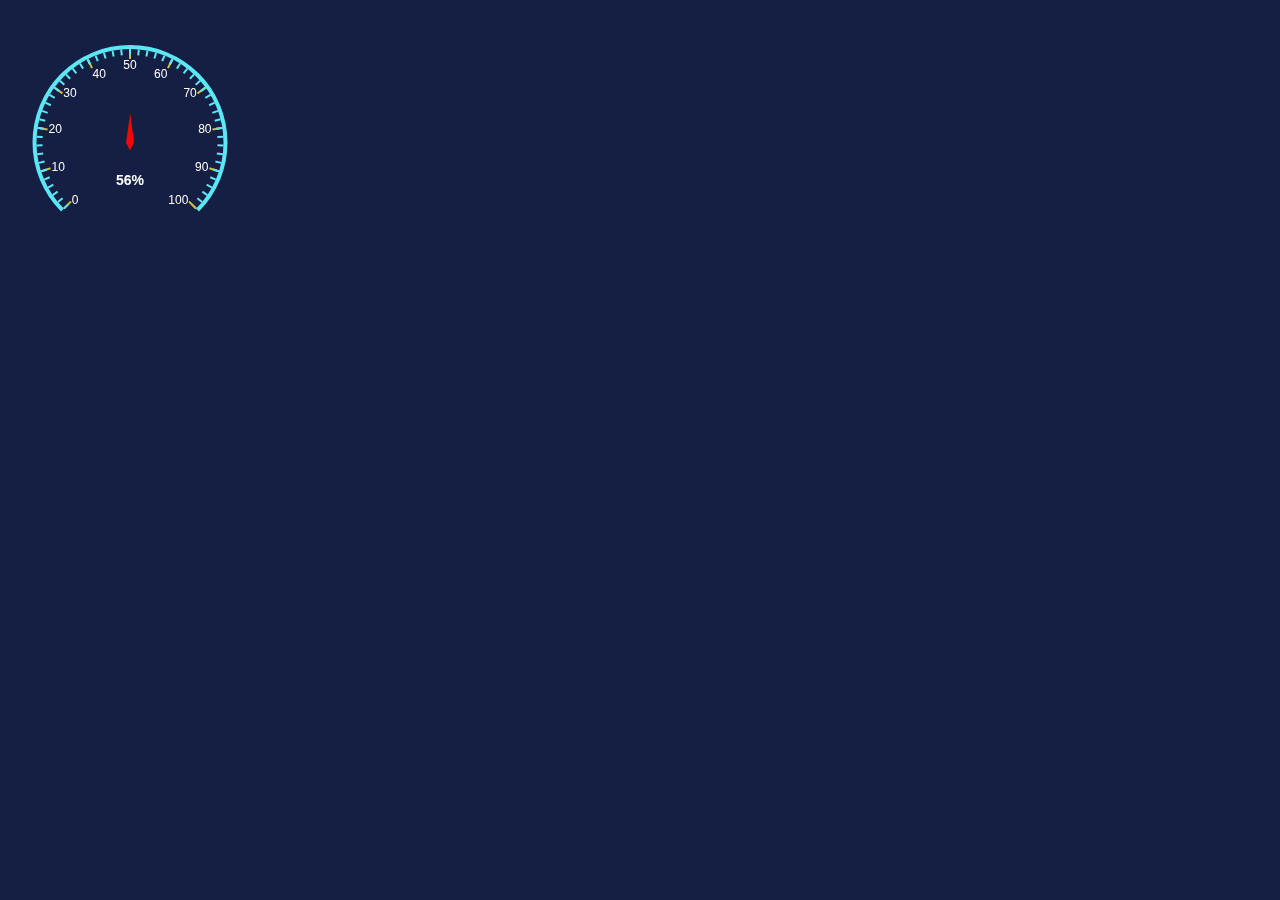
<file: chart.html>
<!DOCTYPE html>
<html lang="en" dir="ltr">
  <head>
    <meta charset="UTF-8" />
    <title></title>
    <meta
      name="viewport"
      content="viewport-fit=cover, width=device-width, initial-scale=1.0, minimum-scale=1.0, maximum-scale=1.0, user-scalable=no"
    />
    <meta name="format-detection" content="telephone=no" />
    <meta name="msapplication-tap-highlight" content="no" />
    <meta name="theme-color" content="#4e8ef7" />
    <script type="text/javascript" src="js/jquery-3.1.1.min.js"></script>
    <script type="text/javascript" src="js/vue.js"></script>
    <script type="text/javascript" src="js/vant.min.js"></script>
    <script type="text/javascript" src="js/components.js"></script>
    <script type="text/javascript" src="js/echarts.js"></script>
    <link rel="stylesheet" href="css/vant.css" />
    <link rel="stylesheet" href="css/main.css" />
    <link rel="stylesheet" href="css/app.css" />
    <link rel="stylesheet" href="css/iconfont.css" />
    <link rel="stylesheet" href="css/components.css" />
  </head>

  <body style="background-color: #151f44">
    <div style="width: 260px; height: 285px" id="jdqk_chart"></div>
  </body>
</html>
<script>
  $(function () {
    var chartDom = document.getElementById("jdqk_chart");
    var myChart = echarts.init(chartDom);
    var option;
    var sdad = "";

    option = {
      tooltip: {
        formatter: "{a} <br/>{b} : {c}%",
      },
      series: [
        {
          name: "Pressure",
          type: "gauge",
          detail: {
            formatter: "{value}%",
            textStyle: {
              fontSize: 14,
              color: "#fff",
            },
          },
          axisLine: {
            lineStyle: {
              color: [[1, "#5be7f4"]],
              width: 4,
            },
          },
          axisTick: {
            distance: 0,
            lineStyle: {
              color: "#5be7f4",
              width: 2,
            },
          },
          splitLine: {
            show: true,
            length: 10,
            distance: 0,
            lineStyle: {
              color: "#d9bc34",
              width: 2,
            },
          },
          axisLabel: {
            distance: 5,
            color: "#fff",
          },
          pointer: {
            length: "30%",
            width: 4,
            itemStyle: {
              color: "#f10706",
            },
          },
          data: [
            {
              value: 56,
            },
          ],
        },
      ],
    };

    option && myChart.setOption(option);
  });
</script>

<style scoped></style>
</file>
<file: css/vant.css>
html{-webkit-tap-highlight-color:transparent}body{margin:0;font-family:-apple-system,BlinkMacSystemFont,'Helvetica Neue',Helvetica,Segoe UI,Arial,Roboto,'PingFang SC',miui,'Hiragino Sans GB','Microsoft Yahei',sans-serif}a{text-decoration:none}button,input,textarea{color:inherit;font:inherit}[class*=van-]:focus,a:focus,button:focus,input:focus,textarea:focus{outline:0}ol,ul{margin:0;padding:0;list-style:none}.van-ellipsis{overflow:hidden;white-space:nowrap;text-overflow:ellipsis}.van-multi-ellipsis--l2{display:-webkit-box;overflow:hidden;text-overflow:ellipsis;-webkit-line-clamp:2;-webkit-box-orient:vertical}.van-multi-ellipsis--l3{display:-webkit-box;overflow:hidden;text-overflow:ellipsis;-webkit-line-clamp:3;-webkit-box-orient:vertical}.van-clearfix::after{display:table;clear:both;content:''}[class*=van-hairline]::after{position:absolute;box-sizing:border-box;content:' ';pointer-events:none;top:-50%;right:-50%;bottom:-50%;left:-50%;border:0 solid #ebedf0;-webkit-transform:scale(.5);transform:scale(.5)}.van-hairline,.van-hairline--bottom,.van-hairline--left,.van-hairline--right,.van-hairline--surround,.van-hairline--top,.van-hairline--top-bottom{position:relative}.van-hairline--top::after{border-top-width:1px}.van-hairline--left::after{border-left-width:1px}.van-hairline--right::after{border-right-width:1px}.van-hairline--bottom::after{border-bottom-width:1px}.van-hairline--top-bottom::after,.van-hairline-unset--top-bottom::after{border-width:1px 0}.van-hairline--surround::after{border-width:1px}@-webkit-keyframes van-slide-up-enter{from{-webkit-transform:translate3d(0,100%,0);transform:translate3d(0,100%,0)}}@keyframes van-slide-up-enter{from{-webkit-transform:translate3d(0,100%,0);transform:translate3d(0,100%,0)}}@-webkit-keyframes van-slide-up-leave{to{-webkit-transform:translate3d(0,100%,0);transform:translate3d(0,100%,0)}}@keyframes van-slide-up-leave{to{-webkit-transform:translate3d(0,100%,0);transform:translate3d(0,100%,0)}}@-webkit-keyframes van-slide-down-enter{from{-webkit-transform:translate3d(0,-100%,0);transform:translate3d(0,-100%,0)}}@keyframes van-slide-down-enter{from{-webkit-transform:translate3d(0,-100%,0);transform:translate3d(0,-100%,0)}}@-webkit-keyframes van-slide-down-leave{to{-webkit-transform:translate3d(0,-100%,0);transform:translate3d(0,-100%,0)}}@keyframes van-slide-down-leave{to{-webkit-transform:translate3d(0,-100%,0);transform:translate3d(0,-100%,0)}}@-webkit-keyframes van-slide-left-enter{from{-webkit-transform:translate3d(-100%,0,0);transform:translate3d(-100%,0,0)}}@keyframes van-slide-left-enter{from{-webkit-transform:translate3d(-100%,0,0);transform:translate3d(-100%,0,0)}}@-webkit-keyframes van-slide-left-leave{to{-webkit-transform:translate3d(-100%,0,0);transform:translate3d(-100%,0,0)}}@keyframes van-slide-left-leave{to{-webkit-transform:translate3d(-100%,0,0);transform:translate3d(-100%,0,0)}}@-webkit-keyframes van-slide-right-enter{from{-webkit-transform:translate3d(100%,0,0);transform:translate3d(100%,0,0)}}@keyframes van-slide-right-enter{from{-webkit-transform:translate3d(100%,0,0);transform:translate3d(100%,0,0)}}@-webkit-keyframes van-slide-right-leave{to{-webkit-transform:translate3d(100%,0,0);transform:translate3d(100%,0,0)}}@keyframes van-slide-right-leave{to{-webkit-transform:translate3d(100%,0,0);transform:translate3d(100%,0,0)}}@-webkit-keyframes van-fade-in{from{opacity:0}to{opacity:1}}@keyframes van-fade-in{from{opacity:0}to{opacity:1}}@-webkit-keyframes van-fade-out{from{opacity:1}to{opacity:0}}@keyframes van-fade-out{from{opacity:1}to{opacity:0}}@-webkit-keyframes van-rotate{from{-webkit-transform:rotate(0);transform:rotate(0)}to{-webkit-transform:rotate(360deg);transform:rotate(360deg)}}@keyframes van-rotate{from{-webkit-transform:rotate(0);transform:rotate(0)}to{-webkit-transform:rotate(360deg);transform:rotate(360deg)}}.van-fade-enter-active{-webkit-animation:.3s van-fade-in both ease-out;animation:.3s van-fade-in both ease-out}.van-fade-leave-active{-webkit-animation:.3s van-fade-out both ease-in;animation:.3s van-fade-out both ease-in}.van-slide-up-enter-active{-webkit-animation:van-slide-up-enter .3s both ease-out;animation:van-slide-up-enter .3s both ease-out}.van-slide-up-leave-active{-webkit-animation:van-slide-up-leave .3s both ease-in;animation:van-slide-up-leave .3s both ease-in}.van-slide-down-enter-active{-webkit-animation:van-slide-down-enter .3s both ease-out;animation:van-slide-down-enter .3s both ease-out}.van-slide-down-leave-active{-webkit-animation:van-slide-down-leave .3s both ease-in;animation:van-slide-down-leave .3s both ease-in}.van-slide-left-enter-active{-webkit-animation:van-slide-left-enter .3s both ease-out;animation:van-slide-left-enter .3s both ease-out}.van-slide-left-leave-active{-webkit-animation:van-slide-left-leave .3s both ease-in;animation:van-slide-left-leave .3s both ease-in}.van-slide-right-enter-active{-webkit-animation:van-slide-right-enter .3s both ease-out;animation:van-slide-right-enter .3s both ease-out}.van-slide-right-leave-active{-webkit-animation:van-slide-right-leave .3s both ease-in;animation:van-slide-right-leave .3s both ease-in}.van-overlay{position:fixed;top:0;left:0;z-index:1;width:100%;height:100%;background-color:rgba(0,0,0,.7)}.van-info{position:absolute;top:0;right:0;box-sizing:border-box;min-width:16px;padding:0 3px;color:#fff;font-weight:500;font-size:12px;font-family:-apple-system-font,Helvetica Neue,Arial,sans-serif;line-height:1.2;text-align:center;background-color:#ee0a24;border:1px solid #fff;border-radius:16px;-webkit-transform:translate(50%,-50%);transform:translate(50%,-50%);-webkit-transform-origin:100%;transform-origin:100%}.van-info--dot{width:8px;min-width:0;height:8px;background-color:#ee0a24;border-radius:100%}.van-sidebar-item{position:relative;display:block;box-sizing:border-box;padding:20px 12px;overflow:hidden;color:#323233;font-size:14px;line-height:20px;background-color:#f7f8fa;cursor:pointer;-webkit-user-select:none;user-select:none}.van-sidebar-item:active{background-color:#f2f3f5}.van-sidebar-item__text{position:relative;display:inline-block;word-break:break-all}.van-sidebar-item:not(:last-child)::after{border-bottom-width:1px}.van-sidebar-item--select{color:#323233;font-weight:500}.van-sidebar-item--select,.van-sidebar-item--select:active{background-color:#fff}.van-sidebar-item--select::before{position:absolute;top:50%;left:0;width:4px;height:16px;background-color:#ee0a24;-webkit-transform:translateY(-50%);transform:translateY(-50%);content:''}.van-sidebar-item--disabled{color:#c8c9cc;cursor:not-allowed}.van-sidebar-item--disabled:active{background-color:#f7f8fa}@font-face{font-weight:400;font-family:vant-icon;font-style:normal;font-display:auto;src:url([data-uri]) format('woff2'),url(https://img.yzcdn.cn/vant/vant-icon-84f687.woff) format('woff'),url(https://img.yzcdn.cn/vant/vant-icon-84f687.ttf) format('truetype')}.van-icon{position:relative;display:inline-block;font:normal normal normal 14px/1 vant-icon;font-size:inherit;text-rendering:auto;-webkit-font-smoothing:antialiased}.van-icon::before{display:inline-block}.van-icon-add-o::before{content:'\F000'}.van-icon-add-square::before{content:'\F001'}.van-icon-add::before{content:'\F002'}.van-icon-after-sale::before{content:'\F003'}.van-icon-aim::before{content:'\F004'}.van-icon-alipay::before{content:'\F005'}.van-icon-apps-o::before{content:'\F006'}.van-icon-arrow-down::before{content:'\F007'}.van-icon-arrow-left::before{content:'\F008'}.van-icon-arrow-up::before{content:'\F009'}.van-icon-arrow::before{content:'\F00A'}.van-icon-ascending::before{content:'\F00B'}.van-icon-audio::before{content:'\F00C'}.van-icon-award-o::before{content:'\F00D'}.van-icon-award::before{content:'\F00E'}.van-icon-back-top::before{content:'\F0E6'}.van-icon-bag-o::before{content:'\F00F'}.van-icon-bag::before{content:'\F010'}.van-icon-balance-list-o::before{content:'\F011'}.van-icon-balance-list::before{content:'\F012'}.van-icon-balance-o::before{content:'\F013'}.van-icon-balance-pay::before{content:'\F014'}.van-icon-bar-chart-o::before{content:'\F015'}.van-icon-bars::before{content:'\F016'}.van-icon-bell::before{content:'\F017'}.van-icon-bill-o::before{content:'\F018'}.van-icon-bill::before{content:'\F019'}.van-icon-birthday-cake-o::before{content:'\F01A'}.van-icon-bookmark-o::before{content:'\F01B'}.van-icon-bookmark::before{content:'\F01C'}.van-icon-browsing-history-o::before{content:'\F01D'}.van-icon-browsing-history::before{content:'\F01E'}.van-icon-brush-o::before{content:'\F01F'}.van-icon-bulb-o::before{content:'\F020'}.van-icon-bullhorn-o::before{content:'\F021'}.van-icon-calendar-o::before{content:'\F022'}.van-icon-card::before{content:'\F023'}.van-icon-cart-circle-o::before{content:'\F024'}.van-icon-cart-circle::before{content:'\F025'}.van-icon-cart-o::before{content:'\F026'}.van-icon-cart::before{content:'\F027'}.van-icon-cash-back-record::before{content:'\F028'}.van-icon-cash-on-deliver::before{content:'\F029'}.van-icon-cashier-o::before{content:'\F02A'}.van-icon-certificate::before{content:'\F02B'}.van-icon-chart-trending-o::before{content:'\F02C'}.van-icon-chat-o::before{content:'\F02D'}.van-icon-chat::before{content:'\F02E'}.van-icon-checked::before{content:'\F02F'}.van-icon-circle::before{content:'\F030'}.van-icon-clear::before{content:'\F031'}.van-icon-clock-o::before{content:'\F032'}.van-icon-clock::before{content:'\F033'}.van-icon-close::before{content:'\F034'}.van-icon-closed-eye::before{content:'\F035'}.van-icon-cluster-o::before{content:'\F036'}.van-icon-cluster::before{content:'\F037'}.van-icon-column::before{content:'\F038'}.van-icon-comment-circle-o::before{content:'\F039'}.van-icon-comment-circle::before{content:'\F03A'}.van-icon-comment-o::before{content:'\F03B'}.van-icon-comment::before{content:'\F03C'}.van-icon-completed::before{content:'\F03D'}.van-icon-contact::before{content:'\F03E'}.van-icon-coupon-o::before{content:'\F03F'}.van-icon-coupon::before{content:'\F040'}.van-icon-credit-pay::before{content:'\F041'}.van-icon-cross::before{content:'\F042'}.van-icon-debit-pay::before{content:'\F043'}.van-icon-delete-o::before{content:'\F0E9'}.van-icon-delete::before{content:'\F044'}.van-icon-descending::before{content:'\F045'}.van-icon-description::before{content:'\F046'}.van-icon-desktop-o::before{content:'\F047'}.van-icon-diamond-o::before{content:'\F048'}.van-icon-diamond::before{content:'\F049'}.van-icon-discount::before{content:'\F04A'}.van-icon-down::before{content:'\F04B'}.van-icon-ecard-pay::before{content:'\F04C'}.van-icon-edit::before{content:'\F04D'}.van-icon-ellipsis::before{content:'\F04E'}.van-icon-empty::before{content:'\F04F'}.van-icon-enlarge::before{content:'\F0E4'}.van-icon-envelop-o::before{content:'\F050'}.van-icon-exchange::before{content:'\F051'}.van-icon-expand-o::before{content:'\F052'}.van-icon-expand::before{content:'\F053'}.van-icon-eye-o::before{content:'\F054'}.van-icon-eye::before{content:'\F055'}.van-icon-fail::before{content:'\F056'}.van-icon-failure::before{content:'\F057'}.van-icon-filter-o::before{content:'\F058'}.van-icon-fire-o::before{content:'\F059'}.van-icon-fire::before{content:'\F05A'}.van-icon-flag-o::before{content:'\F05B'}.van-icon-flower-o::before{content:'\F05C'}.van-icon-font-o::before{content:'\F0EC'}.van-icon-font::before{content:'\F0EB'}.van-icon-free-postage::before{content:'\F05D'}.van-icon-friends-o::before{content:'\F05E'}.van-icon-friends::before{content:'\F05F'}.van-icon-gem-o::before{content:'\F060'}.van-icon-gem::before{content:'\F061'}.van-icon-gift-card-o::before{content:'\F062'}.van-icon-gift-card::before{content:'\F063'}.van-icon-gift-o::before{content:'\F064'}.van-icon-gift::before{content:'\F065'}.van-icon-gold-coin-o::before{content:'\F066'}.van-icon-gold-coin::before{content:'\F067'}.van-icon-good-job-o::before{content:'\F068'}.van-icon-good-job::before{content:'\F069'}.van-icon-goods-collect-o::before{content:'\F06A'}.van-icon-goods-collect::before{content:'\F06B'}.van-icon-graphic::before{content:'\F06C'}.van-icon-home-o::before{content:'\F06D'}.van-icon-hot-o::before{content:'\F06E'}.van-icon-hot-sale-o::before{content:'\F06F'}.van-icon-hot-sale::before{content:'\F070'}.van-icon-hot::before{content:'\F071'}.van-icon-hotel-o::before{content:'\F072'}.van-icon-idcard::before{content:'\F073'}.van-icon-info-o::before{content:'\F074'}.van-icon-info::before{content:'\F075'}.van-icon-invition::before{content:'\F076'}.van-icon-label-o::before{content:'\F077'}.van-icon-label::before{content:'\F078'}.van-icon-like-o::before{content:'\F079'}.van-icon-like::before{content:'\F07A'}.van-icon-live::before{content:'\F07B'}.van-icon-location-o::before{content:'\F07C'}.van-icon-location::before{content:'\F07D'}.van-icon-lock::before{content:'\F07E'}.van-icon-logistics::before{content:'\F07F'}.van-icon-manager-o::before{content:'\F080'}.van-icon-manager::before{content:'\F081'}.van-icon-map-marked::before{content:'\F082'}.van-icon-medal-o::before{content:'\F083'}.van-icon-medal::before{content:'\F084'}.van-icon-minus::before{content:'\F0E8'}.van-icon-more-o::before{content:'\F085'}.van-icon-more::before{content:'\F086'}.van-icon-music-o::before{content:'\F087'}.van-icon-music::before{content:'\F088'}.van-icon-new-arrival-o::before{content:'\F089'}.van-icon-new-arrival::before{content:'\F08A'}.van-icon-new-o::before{content:'\F08B'}.van-icon-new::before{content:'\F08C'}.van-icon-newspaper-o::before{content:'\F08D'}.van-icon-notes-o::before{content:'\F08E'}.van-icon-orders-o::before{content:'\F08F'}.van-icon-other-pay::before{content:'\F090'}.van-icon-paid::before{content:'\F091'}.van-icon-passed::before{content:'\F092'}.van-icon-pause-circle-o::before{content:'\F093'}.van-icon-pause-circle::before{content:'\F094'}.van-icon-pause::before{content:'\F095'}.van-icon-peer-pay::before{content:'\F096'}.van-icon-pending-payment::before{content:'\F097'}.van-icon-phone-circle-o::before{content:'\F098'}.van-icon-phone-circle::before{content:'\F099'}.van-icon-phone-o::before{content:'\F09A'}.van-icon-phone::before{content:'\F09B'}.van-icon-photo-fail::before{content:'\F0E5'}.van-icon-photo-o::before{content:'\F09C'}.van-icon-photo::before{content:'\F09D'}.van-icon-photograph::before{content:'\F09E'}.van-icon-play-circle-o::before{content:'\F09F'}.van-icon-play-circle::before{content:'\F0A0'}.van-icon-play::before{content:'\F0A1'}.van-icon-plus::before{content:'\F0A2'}.van-icon-point-gift-o::before{content:'\F0A3'}.van-icon-point-gift::before{content:'\F0A4'}.van-icon-points::before{content:'\F0A5'}.van-icon-printer::before{content:'\F0A6'}.van-icon-qr-invalid::before{content:'\F0A7'}.van-icon-qr::before{content:'\F0A8'}.van-icon-question-o::before{content:'\F0A9'}.van-icon-question::before{content:'\F0AA'}.van-icon-records::before{content:'\F0AB'}.van-icon-refund-o::before{content:'\F0AC'}.van-icon-replay::before{content:'\F0AD'}.van-icon-revoke::before{content:'\F0ED'}.van-icon-scan::before{content:'\F0AE'}.van-icon-search::before{content:'\F0AF'}.van-icon-send-gift-o::before{content:'\F0B0'}.van-icon-send-gift::before{content:'\F0B1'}.van-icon-service-o::before{content:'\F0B2'}.van-icon-service::before{content:'\F0B3'}.van-icon-setting-o::before{content:'\F0B4'}.van-icon-setting::before{content:'\F0B5'}.van-icon-share-o::before{content:'\F0E7'}.van-icon-share::before{content:'\F0B6'}.van-icon-shop-collect-o::before{content:'\F0B7'}.van-icon-shop-collect::before{content:'\F0B8'}.van-icon-shop-o::before{content:'\F0B9'}.van-icon-shop::before{content:'\F0BA'}.van-icon-shopping-cart-o::before{content:'\F0BB'}.van-icon-shopping-cart::before{content:'\F0BC'}.van-icon-shrink::before{content:'\F0BD'}.van-icon-sign::before{content:'\F0BE'}.van-icon-smile-comment-o::before{content:'\F0BF'}.van-icon-smile-comment::before{content:'\F0C0'}.van-icon-smile-o::before{content:'\F0C1'}.van-icon-smile::before{content:'\F0C2'}.van-icon-sort::before{content:'\F0EA'}.van-icon-star-o::before{content:'\F0C3'}.van-icon-star::before{content:'\F0C4'}.van-icon-stop-circle-o::before{content:'\F0C5'}.van-icon-stop-circle::before{content:'\F0C6'}.van-icon-stop::before{content:'\F0C7'}.van-icon-success::before{content:'\F0C8'}.van-icon-thumb-circle-o::before{content:'\F0C9'}.van-icon-thumb-circle::before{content:'\F0CA'}.van-icon-todo-list-o::before{content:'\F0CB'}.van-icon-todo-list::before{content:'\F0CC'}.van-icon-tosend::before{content:'\F0CD'}.van-icon-tv-o::before{content:'\F0CE'}.van-icon-umbrella-circle::before{content:'\F0CF'}.van-icon-underway-o::before{content:'\F0D0'}.van-icon-underway::before{content:'\F0D1'}.van-icon-upgrade::before{content:'\F0D2'}.van-icon-user-circle-o::before{content:'\F0D3'}.van-icon-user-o::before{content:'\F0D4'}.van-icon-video-o::before{content:'\F0D5'}.van-icon-video::before{content:'\F0D6'}.van-icon-vip-card-o::before{content:'\F0D7'}.van-icon-vip-card::before{content:'\F0D8'}.van-icon-volume-o::before{content:'\F0D9'}.van-icon-volume::before{content:'\F0DA'}.van-icon-wap-home-o::before{content:'\F0DB'}.van-icon-wap-home::before{content:'\F0DC'}.van-icon-wap-nav::before{content:'\F0DD'}.van-icon-warn-o::before{content:'\F0DE'}.van-icon-warning-o::before{content:'\F0DF'}.van-icon-warning::before{content:'\F0E0'}.van-icon-weapp-nav::before{content:'\F0E1'}.van-icon-wechat::before{content:'\F0E2'}.van-icon-youzan-shield::before{content:'\F0E3'}.van-icon__image{width:1em;height:1em;object-fit:contain}.van-tabbar-item{display:-webkit-box;display:-webkit-flex;display:flex;-webkit-box-flex:1;-webkit-flex:1;flex:1;-webkit-box-orient:vertical;-webkit-box-direction:normal;-webkit-flex-direction:column;flex-direction:column;-webkit-box-align:center;-webkit-align-items:center;align-items:center;-webkit-box-pack:center;-webkit-justify-content:center;justify-content:center;color:#646566;font-size:12px;line-height:1;cursor:pointer}.van-tabbar-item__icon{position:relative;margin-bottom:4px;font-size:22px}.van-tabbar-item__icon .van-icon{display:block}.van-tabbar-item__icon img{display:block;height:20px}.van-tabbar-item--active{color:#1989fa;background-color:#fff}.van-tabbar-item .van-info{margin-top:4px}.van-step{position:relative;-webkit-box-flex:1;-webkit-flex:1;flex:1;color:#969799;font-size:14px}.van-step__circle{display:block;width:5px;height:5px;background-color:#969799;border-radius:50%}.van-step__line{position:absolute;background-color:#ebedf0;-webkit-transition:background-color .3s;transition:background-color .3s}.van-step--horizontal{float:left}.van-step--horizontal:first-child .van-step__title{margin-left:0;-webkit-transform:none;transform:none}.van-step--horizontal:last-child{position:absolute;right:1px;width:auto}.van-step--horizontal:last-child .van-step__title{margin-left:0;-webkit-transform:none;transform:none}.van-step--horizontal:last-child .van-step__circle-container{right:-9px;left:auto}.van-step--horizontal .van-step__circle-container{position:absolute;top:30px;left:-8px;z-index:1;padding:0 8px;background-color:#fff;-webkit-transform:translateY(-50%);transform:translateY(-50%)}.van-step--horizontal .van-step__title{display:inline-block;margin-left:3px;font-size:12px;-webkit-transform:translateX(-50%);transform:translateX(-50%)}@media (max-width:321px){.van-step--horizontal .van-step__title{font-size:11px}}.van-step--horizontal .van-step__line{top:30px;left:0;width:100%;height:1px}.van-step--horizontal .van-step__icon{display:block;font-size:12px}.van-step--horizontal .van-step--process{color:#323233}.van-step--vertical{display:block;float:none;padding:10px 10px 10px 0;line-height:18px}.van-step--vertical:not(:last-child)::after{border-bottom-width:1px}.van-step--vertical:first-child::before{position:absolute;top:0;left:-15px;z-index:1;width:1px;height:20px;background-color:#fff;content:''}.van-step--vertical .van-step__circle-container{position:absolute;top:19px;left:-15px;z-index:2;font-size:12px;line-height:1;-webkit-transform:translate(-50%,-50%);transform:translate(-50%,-50%)}.van-step--vertical .van-step__line{top:16px;left:-15px;width:1px;height:100%}.van-step:last-child .van-step__line{width:0}.van-step--finish{color:#323233}.van-step--finish .van-step__circle,.van-step--finish .van-step__line{background-color:#07c160}.van-step__icon,.van-step__title{-webkit-transition:color .3s;transition:color .3s}.van-step__icon--active,.van-step__title--active{color:#07c160}.van-rate{display:-webkit-inline-box;display:-webkit-inline-flex;display:inline-flex;cursor:pointer;-webkit-user-select:none;user-select:none}.van-rate__item{position:relative}.van-rate__item:not(:last-child){padding-right:4px}.van-rate__icon{display:block;width:1em;color:#c8c9cc;font-size:20px}.van-rate__icon--half{position:absolute;top:0;left:0;width:.5em;overflow:hidden}.van-rate__icon--full{color:#ee0a24}.van-rate__icon--disabled{color:#c8c9cc}.van-rate--disabled{cursor:not-allowed}.van-rate--readonly{cursor:default}.van-notice-bar{position:relative;display:-webkit-box;display:-webkit-flex;display:flex;-webkit-box-align:center;-webkit-align-items:center;align-items:center;height:40px;padding:0 16px;color:#ed6a0c;font-size:14px;line-height:24px;background-color:#fffbe8}.van-notice-bar__left-icon,.van-notice-bar__right-icon{min-width:24px;font-size:16px}.van-notice-bar__right-icon{text-align:right;cursor:pointer}.van-notice-bar__wrap{position:relative;display:-webkit-box;display:-webkit-flex;display:flex;-webkit-box-flex:1;-webkit-flex:1;flex:1;-webkit-box-align:center;-webkit-align-items:center;align-items:center;height:100%;overflow:hidden}.van-notice-bar__content{position:absolute;white-space:nowrap;-webkit-transition-timing-function:linear;transition-timing-function:linear}.van-notice-bar__content.van-ellipsis{max-width:100%}.van-notice-bar--wrapable{height:auto;padding:8px 16px}.van-notice-bar--wrapable .van-notice-bar__wrap{height:auto}.van-notice-bar--wrapable .van-notice-bar__content{position:relative;white-space:normal;word-wrap:break-word}.van-nav-bar{position:relative;z-index:1;line-height:22px;text-align:center;background-color:#fff;-webkit-user-select:none;user-select:none}.van-nav-bar--fixed{position:fixed;top:0;left:0;width:100%}.van-nav-bar--safe-area-inset-top{padding-top:constant(safe-area-inset-top);padding-top:env(safe-area-inset-top)}.van-nav-bar .van-icon{color:#1989fa}.van-nav-bar__content{position:relative;display:-webkit-box;display:-webkit-flex;display:flex;-webkit-box-align:center;-webkit-align-items:center;align-items:center;height:46px}.van-nav-bar__arrow{margin-right:4px;font-size:16px}.van-nav-bar__title{max-width:60%;margin:0 auto;color:#323233;font-weight:500;font-size:16px}.van-nav-bar__left,.van-nav-bar__right{position:absolute;top:0;bottom:0;display:-webkit-box;display:-webkit-flex;display:flex;-webkit-box-align:center;-webkit-align-items:center;align-items:center;padding:0 16px;font-size:14px;cursor:pointer}.van-nav-bar__left:active,.van-nav-bar__right:active{opacity:.7}.van-nav-bar__left{left:0}.van-nav-bar__right{right:0}.van-nav-bar__text{color:#1989fa}.van-grid-item{position:relative;box-sizing:border-box}.van-grid-item--square{height:0}.van-grid-item__icon{font-size:28px}.van-grid-item__icon-wrapper{position:relative}.van-grid-item__text{color:#646566;font-size:12px;line-height:1.5;word-break:break-all}.van-grid-item__icon+.van-grid-item__text{margin-top:8px}.van-grid-item__content{display:-webkit-box;display:-webkit-flex;display:flex;-webkit-box-orient:vertical;-webkit-box-direction:normal;-webkit-flex-direction:column;flex-direction:column;box-sizing:border-box;height:100%;padding:16px 8px;background-color:#fff}.van-grid-item__content::after{z-index:1;border-width:0 1px 1px 0}.van-grid-item__content--square{position:absolute;top:0;right:0;left:0}.van-grid-item__content--center{-webkit-box-align:center;-webkit-align-items:center;align-items:center;-webkit-box-pack:center;-webkit-justify-content:center;justify-content:center}.van-grid-item__content--horizontal{-webkit-box-orient:horizontal;-webkit-box-direction:normal;-webkit-flex-direction:row;flex-direction:row}.van-grid-item__content--horizontal .van-grid-item__icon+.van-grid-item__text{margin-top:0;margin-left:8px}.van-grid-item__content--surround::after{border-width:1px}.van-grid-item__content--clickable{cursor:pointer}.van-grid-item__content--clickable:active{background-color:#f2f3f5}.van-goods-action-icon{display:-webkit-box;display:-webkit-flex;display:flex;-webkit-box-orient:vertical;-webkit-box-direction:normal;-webkit-flex-direction:column;flex-direction:column;-webkit-box-pack:center;-webkit-justify-content:center;justify-content:center;min-width:48px;height:100%;color:#646566;font-size:10px;line-height:1;text-align:center;background-color:#fff;cursor:pointer}.van-goods-action-icon:active{background-color:#f2f3f5}.van-goods-action-icon__icon{position:relative;width:1em;margin:0 auto 5px;color:#323233;font-size:18px}.van-checkbox{display:-webkit-box;display:-webkit-flex;display:flex;-webkit-box-align:center;-webkit-align-items:center;align-items:center;overflow:hidden;cursor:pointer;-webkit-user-select:none;user-select:none}.van-checkbox--disabled{cursor:not-allowed}.van-checkbox--label-disabled{cursor:default}.van-checkbox--horizontal{margin-right:12px}.van-checkbox__icon{-webkit-box-flex:0;-webkit-flex:none;flex:none;height:1em;font-size:20px;line-height:1em;cursor:pointer}.van-checkbox__icon .van-icon{display:block;box-sizing:border-box;width:1.25em;height:1.25em;color:transparent;font-size:.8em;line-height:1.25;text-align:center;border:1px solid #c8c9cc;-webkit-transition-duration:.2s;transition-duration:.2s;-webkit-transition-property:color,border-color,background-color;transition-property:color,border-color,background-color}.van-checkbox__icon--round .van-icon{border-radius:100%}.van-checkbox__icon--checked .van-icon{color:#fff;background-color:#1989fa;border-color:#1989fa}.van-checkbox__icon--disabled{cursor:not-allowed}.van-checkbox__icon--disabled .van-icon{background-color:#ebedf0;border-color:#c8c9cc}.van-checkbox__icon--disabled.van-checkbox__icon--checked .van-icon{color:#c8c9cc}.van-checkbox__label{margin-left:8px;color:#323233;line-height:20px}.van-checkbox__label--left{margin:0 8px 0 0}.van-checkbox__label--disabled{color:#c8c9cc}.van-coupon{margin:0 12px 12px;overflow:hidden;background-color:#fff;border-radius:8px;box-shadow:0 0 4px rgba(0,0,0,.1)}.van-coupon:active{background-color:#f2f3f5}.van-coupon__content{display:-webkit-box;display:-webkit-flex;display:flex;-webkit-box-align:center;-webkit-align-items:center;align-items:center;box-sizing:border-box;min-height:84px;padding:14px 0;color:#323233}.van-coupon__head{position:relative;min-width:96px;padding:0 8px;color:#ee0a24;text-align:center}.van-coupon__amount,.van-coupon__condition,.van-coupon__name,.van-coupon__valid{overflow:hidden;white-space:nowrap;text-overflow:ellipsis}.van-coupon__amount{margin-bottom:6px;font-weight:500;font-size:30px;overflow:hidden;white-space:nowrap;text-overflow:ellipsis}.van-coupon__amount span{font-weight:400;font-size:40%}.van-coupon__amount span:not(:empty){margin-left:2px}.van-coupon__condition{font-size:12px;line-height:16px;white-space:pre-wrap}.van-coupon__body{position:relative;-webkit-box-flex:1;-webkit-flex:1;flex:1;border-radius:0 8px 8px 0}.van-coupon__name{margin-bottom:10px;font-weight:700;font-size:14px;line-height:20px}.van-coupon__valid{font-size:12px}.van-coupon__corner{position:absolute;top:0;right:16px;bottom:0}.van-coupon__description{padding:8px 16px;font-size:12px;border-top:1px dashed #ebedf0}.van-coupon--disabled:active{background-color:#fff}.van-coupon--disabled .van-coupon-item__content{height:74px}.van-coupon--disabled .van-coupon__head{color:inherit}.van-image{position:relative;display:inline-block}.van-image--round{overflow:hidden;border-radius:50%}.van-image--round img{border-radius:inherit}.van-image__error,.van-image__img,.van-image__loading{display:block;width:100%;height:100%}.van-image__error,.van-image__loading{position:absolute;top:0;left:0;display:-webkit-box;display:-webkit-flex;display:flex;-webkit-box-orient:vertical;-webkit-box-direction:normal;-webkit-flex-direction:column;flex-direction:column;-webkit-box-align:center;-webkit-align-items:center;align-items:center;-webkit-box-pack:center;-webkit-justify-content:center;justify-content:center;color:#969799;font-size:14px;background-color:#f7f8fa}.van-image__loading-icon{color:#dcdee0;font-size:32px}.van-image__error-icon{color:#dcdee0;font-size:32px}.van-radio{display:-webkit-box;display:-webkit-flex;display:flex;-webkit-box-align:center;-webkit-align-items:center;align-items:center;overflow:hidden;cursor:pointer;-webkit-user-select:none;user-select:none}.van-radio--disabled{cursor:not-allowed}.van-radio--label-disabled{cursor:default}.van-radio--horizontal{margin-right:12px}.van-radio__icon{-webkit-box-flex:0;-webkit-flex:none;flex:none;height:1em;font-size:20px;line-height:1em;cursor:pointer}.van-radio__icon .van-icon{display:block;box-sizing:border-box;width:1.25em;height:1.25em;color:transparent;font-size:.8em;line-height:1.25;text-align:center;border:1px solid #c8c9cc;-webkit-transition-duration:.2s;transition-duration:.2s;-webkit-transition-property:color,border-color,background-color;transition-property:color,border-color,background-color}.van-radio__icon--round .van-icon{border-radius:100%}.van-radio__icon--checked .van-icon{color:#fff;background-color:#1989fa;border-color:#1989fa}.van-radio__icon--disabled{cursor:not-allowed}.van-radio__icon--disabled .van-icon{background-color:#ebedf0;border-color:#c8c9cc}.van-radio__icon--disabled.van-radio__icon--checked .van-icon{color:#c8c9cc}.van-radio__label{margin-left:8px;color:#323233;line-height:20px}.van-radio__label--left{margin:0 8px 0 0}.van-radio__label--disabled{color:#c8c9cc}.van-tag{position:relative;display:-webkit-inline-box;display:-webkit-inline-flex;display:inline-flex;-webkit-box-align:center;-webkit-align-items:center;align-items:center;padding:0 4px;color:#fff;font-size:12px;line-height:16px;border-radius:2px}.van-tag--default{background-color:#969799}.van-tag--default.van-tag--plain{color:#969799}.van-tag--danger{background-color:#ee0a24}.van-tag--danger.van-tag--plain{color:#ee0a24}.van-tag--primary{background-color:#1989fa}.van-tag--primary.van-tag--plain{color:#1989fa}.van-tag--success{background-color:#07c160}.van-tag--success.van-tag--plain{color:#07c160}.van-tag--warning{background-color:#ff976a}.van-tag--warning.van-tag--plain{color:#ff976a}.van-tag--plain{background-color:#fff}.van-tag--plain::before{position:absolute;top:0;right:0;bottom:0;left:0;border:1px solid currentColor;border-radius:inherit;content:'';pointer-events:none}.van-tag--medium{padding:2px 6px}.van-tag--large{padding:4px 8px;font-size:14px;border-radius:4px}.van-tag--mark{border-radius:0 999px 999px 0}.van-tag--mark::after{display:block;width:2px;content:''}.van-tag--round{border-radius:999px}.van-tag__close{margin-left:2px;cursor:pointer}.van-card{position:relative;box-sizing:border-box;padding:8px 16px;color:#323233;font-size:12px;background-color:#fafafa}.van-card:not(:first-child){margin-top:8px}.van-card__header{display:-webkit-box;display:-webkit-flex;display:flex}.van-card__thumb{position:relative;-webkit-box-flex:0;-webkit-flex:none;flex:none;width:88px;height:88px;margin-right:8px}.van-card__thumb img{border-radius:8px}.van-card__content{position:relative;display:-webkit-box;display:-webkit-flex;display:flex;-webkit-box-flex:1;-webkit-flex:1;flex:1;-webkit-box-orient:vertical;-webkit-box-direction:normal;-webkit-flex-direction:column;flex-direction:column;-webkit-box-pack:justify;-webkit-justify-content:space-between;justify-content:space-between;min-width:0;min-height:88px}.van-card__content--centered{-webkit-box-pack:center;-webkit-justify-content:center;justify-content:center}.van-card__desc,.van-card__title{word-wrap:break-word}.van-card__title{max-height:32px;font-weight:500;line-height:16px}.van-card__desc{max-height:20px;color:#646566;line-height:20px}.van-card__bottom{line-height:20px}.van-card__price{display:inline-block;color:#323233;font-weight:500;font-size:12px}.van-card__price-integer{font-size:16px;font-family:Avenir-Heavy,PingFang SC,Helvetica Neue,Arial,sans-serif}.van-card__price-decimal{font-family:Avenir-Heavy,PingFang SC,Helvetica Neue,Arial,sans-serif}.van-card__origin-price{display:inline-block;margin-left:5px;color:#969799;font-size:10px;text-decoration:line-through}.van-card__num{float:right;color:#969799}.van-card__tag{position:absolute;top:2px;left:0}.van-card__footer{-webkit-box-flex:0;-webkit-flex:none;flex:none;text-align:right}.van-card__footer .van-button{margin-left:5px}.van-cell{position:relative;display:-webkit-box;display:-webkit-flex;display:flex;box-sizing:border-box;width:100%;padding:10px 16px;overflow:hidden;color:#323233;font-size:14px;line-height:24px;background-color:#fff}.van-cell::after{position:absolute;box-sizing:border-box;content:' ';pointer-events:none;right:16px;bottom:0;left:16px;border-bottom:1px solid #ebedf0;-webkit-transform:scaleY(.5);transform:scaleY(.5)}.van-cell--borderless::after,.van-cell:last-child::after{display:none}.van-cell__label{margin-top:4px;color:#969799;font-size:12px;line-height:18px}.van-cell__title,.van-cell__value{-webkit-box-flex:1;-webkit-flex:1;flex:1}.van-cell__value{position:relative;overflow:hidden;color:#969799;text-align:right;vertical-align:middle;word-wrap:break-word}.van-cell__value--alone{color:#323233;text-align:left}.van-cell__left-icon,.van-cell__right-icon{height:24px;font-size:16px;line-height:24px}.van-cell__left-icon{margin-right:4px}.van-cell__right-icon{margin-left:4px;color:#969799}.van-cell--clickable{cursor:pointer}.van-cell--clickable:active{background-color:#f2f3f5}.van-cell--required{overflow:visible}.van-cell--required::before{position:absolute;left:8px;color:#ee0a24;font-size:14px;content:'*'}.van-cell--center{-webkit-box-align:center;-webkit-align-items:center;align-items:center}.van-cell--large{padding-top:12px;padding-bottom:12px}.van-cell--large .van-cell__title{font-size:16px}.van-cell--large .van-cell__label{font-size:14px}.van-coupon-cell__value--selected{color:#323233}.van-contact-card{padding:16px}.van-contact-card__value{margin-left:5px;line-height:20px}.van-contact-card--add .van-contact-card__value{line-height:40px}.van-contact-card--add .van-cell__left-icon{color:#1989fa;font-size:40px}.van-contact-card::before{position:absolute;right:0;bottom:0;left:0;height:2px;background:-webkit-repeating-linear-gradient(135deg,#ff6c6c 0,#ff6c6c 20%,transparent 0,transparent 25%,#1989fa 0,#1989fa 45%,transparent 0,transparent 50%);background:repeating-linear-gradient(-45deg,#ff6c6c 0,#ff6c6c 20%,transparent 0,transparent 25%,#1989fa 0,#1989fa 45%,transparent 0,transparent 50%);background-size:80px;content:''}.van-collapse-item{position:relative}.van-collapse-item--border::after{position:absolute;box-sizing:border-box;content:' ';pointer-events:none;top:0;right:16px;left:16px;border-top:1px solid #ebedf0;-webkit-transform:scaleY(.5);transform:scaleY(.5)}.van-collapse-item__title .van-cell__right-icon::before{-webkit-transform:rotate(90deg);transform:rotate(90deg);-webkit-transition:-webkit-transform .3s;transition:-webkit-transform .3s;transition:transform .3s;transition:transform .3s,-webkit-transform .3s}.van-collapse-item__title::after{right:16px;display:none}.van-collapse-item__title--expanded .van-cell__right-icon::before{-webkit-transform:rotate(-90deg);transform:rotate(-90deg)}.van-collapse-item__title--expanded::after{display:block}.van-collapse-item__title--borderless::after{display:none}.van-collapse-item__title--disabled{cursor:not-allowed}.van-collapse-item__title--disabled,.van-collapse-item__title--disabled .van-cell__right-icon{color:#c8c9cc}.van-collapse-item__title--disabled:active{background-color:#fff}.van-collapse-item__wrapper{overflow:hidden;-webkit-transition:height .3s ease-in-out;transition:height .3s ease-in-out;will-change:height}.van-collapse-item__content{padding:12px 16px;color:#969799;font-size:14px;line-height:1.5;background-color:#fff}.van-field__label{-webkit-box-flex:0;-webkit-flex:none;flex:none;box-sizing:border-box;width:6.2em;margin-right:12px;color:#646566;text-align:left;word-wrap:break-word}.van-field__label--center{text-align:center}.van-field__label--right{text-align:right}.van-field--disabled .van-field__label{color:#c8c9cc}.van-field__value{overflow:visible}.van-field__body{display:-webkit-box;display:-webkit-flex;display:flex;-webkit-box-align:center;-webkit-align-items:center;align-items:center}.van-field__control{display:block;box-sizing:border-box;width:100%;min-width:0;margin:0;padding:0;color:#323233;line-height:inherit;text-align:left;background-color:transparent;border:0;resize:none}.van-field__control::-webkit-input-placeholder{color:#c8c9cc}.van-field__control::placeholder{color:#c8c9cc}.van-field__control:disabled{color:#c8c9cc;cursor:not-allowed;opacity:1;-webkit-text-fill-color:#c8c9cc}.van-field__control:read-only{cursor:default}.van-field__control--center{-webkit-box-pack:center;-webkit-justify-content:center;justify-content:center;text-align:center}.van-field__control--right{-webkit-box-pack:end;-webkit-justify-content:flex-end;justify-content:flex-end;text-align:right}.van-field__control--custom{display:-webkit-box;display:-webkit-flex;display:flex;-webkit-box-align:center;-webkit-align-items:center;align-items:center;min-height:24px}.van-field__control[type=date],.van-field__control[type=datetime-local],.van-field__control[type=time]{min-height:24px}.van-field__control[type=search]{-webkit-appearance:none}.van-field__button,.van-field__clear,.van-field__icon,.van-field__right-icon{-webkit-flex-shrink:0;flex-shrink:0}.van-field__clear,.van-field__right-icon{margin-right:-8px;padding:0 8px;line-height:inherit}.van-field__clear{color:#c8c9cc;font-size:16px;cursor:pointer}.van-field__left-icon .van-icon,.van-field__right-icon .van-icon{display:block;font-size:16px;line-height:inherit}.van-field__left-icon{margin-right:4px}.van-field__right-icon{color:#969799}.van-field__button{padding-left:8px}.van-field__error-message{color:#ee0a24;font-size:12px;text-align:left}.van-field__error-message--center{text-align:center}.van-field__error-message--right{text-align:right}.van-field__word-limit{margin-top:4px;color:#646566;font-size:12px;line-height:16px;text-align:right}.van-field--error .van-field__control::-webkit-input-placeholder{color:#ee0a24;-webkit-text-fill-color:currentColor}.van-field--error .van-field__control,.van-field--error .van-field__control::placeholder{color:#ee0a24;-webkit-text-fill-color:currentColor}.van-field--min-height .van-field__control{min-height:60px}.van-search{display:-webkit-box;display:-webkit-flex;display:flex;-webkit-box-align:center;-webkit-align-items:center;align-items:center;box-sizing:border-box;padding:10px 12px;background-color:#fff}.van-search__content{display:-webkit-box;display:-webkit-flex;display:flex;-webkit-box-flex:1;-webkit-flex:1;flex:1;padding-left:12px;background-color:#f7f8fa;border-radius:2px}.van-search__content--round{border-radius:999px}.van-search__label{padding:0 5px;color:#323233;font-size:14px;line-height:34px}.van-search .van-cell{-webkit-box-flex:1;-webkit-flex:1;flex:1;padding:5px 8px 5px 0;background-color:transparent}.van-search .van-cell__left-icon{color:#969799}.van-search--show-action{padding-right:0}.van-search input::-webkit-search-cancel-button,.van-search input::-webkit-search-decoration,.van-search input::-webkit-search-results-button,.van-search input::-webkit-search-results-decoration{display:none}.van-search__action{padding:0 8px;color:#323233;font-size:14px;line-height:34px;cursor:pointer;-webkit-user-select:none;user-select:none}.van-search__action:active{background-color:#f2f3f5}.van-overflow-hidden{overflow:hidden!important}.van-popup{position:fixed;max-height:100%;overflow-y:auto;background-color:#fff;-webkit-transition:-webkit-transform .3s;transition:-webkit-transform .3s;transition:transform .3s;transition:transform .3s,-webkit-transform .3s;-webkit-overflow-scrolling:touch}.van-popup--center{top:50%;left:50%;-webkit-transform:translate3d(-50%,-50%,0);transform:translate3d(-50%,-50%,0)}.van-popup--center.van-popup--round{border-radius:16px}.van-popup--top{top:0;left:0;width:100%}.van-popup--top.van-popup--round{border-radius:0 0 16px 16px}.van-popup--right{top:50%;right:0;-webkit-transform:translate3d(0,-50%,0);transform:translate3d(0,-50%,0)}.van-popup--right.van-popup--round{border-radius:16px 0 0 16px}.van-popup--bottom{bottom:0;left:0;width:100%}.van-popup--bottom.van-popup--round{border-radius:16px 16px 0 0}.van-popup--left{top:50%;left:0;-webkit-transform:translate3d(0,-50%,0);transform:translate3d(0,-50%,0)}.van-popup--left.van-popup--round{border-radius:0 16px 16px 0}.van-popup--safe-area-inset-bottom{padding-bottom:constant(safe-area-inset-bottom);padding-bottom:env(safe-area-inset-bottom)}.van-popup-slide-bottom-enter-active,.van-popup-slide-left-enter-active,.van-popup-slide-right-enter-active,.van-popup-slide-top-enter-active{-webkit-transition-timing-function:ease-out;transition-timing-function:ease-out}.van-popup-slide-bottom-leave-active,.van-popup-slide-left-leave-active,.van-popup-slide-right-leave-active,.van-popup-slide-top-leave-active{-webkit-transition-timing-function:ease-in;transition-timing-function:ease-in}.van-popup-slide-top-enter,.van-popup-slide-top-leave-active{-webkit-transform:translate3d(0,-100%,0);transform:translate3d(0,-100%,0)}.van-popup-slide-right-enter,.van-popup-slide-right-leave-active{-webkit-transform:translate3d(100%,-50%,0);transform:translate3d(100%,-50%,0)}.van-popup-slide-bottom-enter,.van-popup-slide-bottom-leave-active{-webkit-transform:translate3d(0,100%,0);transform:translate3d(0,100%,0)}.van-popup-slide-left-enter,.van-popup-slide-left-leave-active{-webkit-transform:translate3d(-100%,-50%,0);transform:translate3d(-100%,-50%,0)}.van-popup__close-icon{position:absolute;z-index:1;color:#c8c9cc;font-size:22px;cursor:pointer}.van-popup__close-icon:active{color:#969799}.van-popup__close-icon--top-left{top:16px;left:16px}.van-popup__close-icon--top-right{top:16px;right:16px}.van-popup__close-icon--bottom-left{bottom:16px;left:16px}.van-popup__close-icon--bottom-right{right:16px;bottom:16px}.van-share-sheet__header{padding:12px 16px 4px;text-align:center}.van-share-sheet__title{margin-top:8px;color:#323233;font-weight:400;font-size:14px;line-height:20px}.van-share-sheet__description{display:block;margin-top:8px;color:#969799;font-size:12px;line-height:16px}.van-share-sheet__options{position:relative;display:-webkit-box;display:-webkit-flex;display:flex;padding:16px 0 16px 8px;overflow-x:auto;overflow-y:visible;-webkit-overflow-scrolling:touch}.van-share-sheet__options--border::before{position:absolute;box-sizing:border-box;content:' ';pointer-events:none;top:0;right:0;left:16px;border-top:1px solid #ebedf0;-webkit-transform:scaleY(.5);transform:scaleY(.5)}.van-share-sheet__options::-webkit-scrollbar{height:0}.van-share-sheet__option{display:-webkit-box;display:-webkit-flex;display:flex;-webkit-box-orient:vertical;-webkit-box-direction:normal;-webkit-flex-direction:column;flex-direction:column;-webkit-box-align:center;-webkit-align-items:center;align-items:center;cursor:pointer;-webkit-user-select:none;user-select:none}.van-share-sheet__option:active{opacity:.7}.van-share-sheet__icon{width:48px;height:48px;margin:0 16px}.van-share-sheet__name{margin-top:8px;padding:0 4px;color:#646566;font-size:12px}.van-share-sheet__option-description{padding:0 4px;color:#c8c9cc;font-size:12px}.van-share-sheet__cancel{display:block;width:100%;padding:0;font-size:16px;line-height:48px;text-align:center;background:#fff;border:none;cursor:pointer}.van-share-sheet__cancel::before{display:block;height:8px;background-color:#f7f8fa;content:' '}.van-share-sheet__cancel:active{background-color:#f2f3f5}.van-popover{position:absolute;overflow:visible;background-color:transparent;-webkit-transition:opacity .15s,-webkit-transform .15s;transition:opacity .15s,-webkit-transform .15s;transition:opacity .15s,transform .15s;transition:opacity .15s,transform .15s,-webkit-transform .15s}.van-popover__wrapper{display:inline-block}.van-popover__arrow{position:absolute;width:0;height:0;border-color:transparent;border-style:solid;border-width:6px}.van-popover__content{overflow:hidden;border-radius:8px}.van-popover__action{position:relative;display:-webkit-box;display:-webkit-flex;display:flex;-webkit-box-align:center;-webkit-align-items:center;align-items:center;box-sizing:border-box;width:128px;height:44px;padding:0 16px;font-size:14px;line-height:20px;cursor:pointer}.van-popover__action:last-child .van-popover__action-text::after{display:none}.van-popover__action-text{display:-webkit-box;display:-webkit-flex;display:flex;-webkit-box-flex:1;-webkit-flex:1;flex:1;-webkit-box-align:center;-webkit-align-items:center;align-items:center;-webkit-box-pack:center;-webkit-justify-content:center;justify-content:center;height:100%}.van-popover__action-icon{margin-right:8px;font-size:20px}.van-popover__action--with-icon .van-popover__action-text{-webkit-box-pack:start;-webkit-justify-content:flex-start;justify-content:flex-start}.van-popover[data-popper-placement^=top] .van-popover__arrow{bottom:0;border-top-color:currentColor;border-bottom-width:0;-webkit-transform:translate(-50%,100%);transform:translate(-50%,100%)}.van-popover[data-popper-placement=top]{-webkit-transform-origin:50% 100%;transform-origin:50% 100%}.van-popover[data-popper-placement=top] .van-popover__arrow{left:50%}.van-popover[data-popper-placement=top-start]{-webkit-transform-origin:0 100%;transform-origin:0 100%}.van-popover[data-popper-placement=top-start] .van-popover__arrow{left:16px}.van-popover[data-popper-placement=top-end]{-webkit-transform-origin:100% 100%;transform-origin:100% 100%}.van-popover[data-popper-placement=top-end] .van-popover__arrow{right:16px}.van-popover[data-popper-placement^=left] .van-popover__arrow{right:0;border-right-width:0;border-left-color:currentColor;-webkit-transform:translate(100%,-50%);transform:translate(100%,-50%)}.van-popover[data-popper-placement=left]{-webkit-transform-origin:100% 50%;transform-origin:100% 50%}.van-popover[data-popper-placement=left] .van-popover__arrow{top:50%}.van-popover[data-popper-placement=left-start]{-webkit-transform-origin:100% 0;transform-origin:100% 0}.van-popover[data-popper-placement=left-start] .van-popover__arrow{top:16px}.van-popover[data-popper-placement=left-end]{-webkit-transform-origin:100% 100%;transform-origin:100% 100%}.van-popover[data-popper-placement=left-end] .van-popover__arrow{bottom:16px}.van-popover[data-popper-placement^=right] .van-popover__arrow{left:0;border-right-color:currentColor;border-left-width:0;-webkit-transform:translate(-100%,-50%);transform:translate(-100%,-50%)}.van-popover[data-popper-placement=right]{-webkit-transform-origin:0 50%;transform-origin:0 50%}.van-popover[data-popper-placement=right] .van-popover__arrow{top:50%}.van-popover[data-popper-placement=right-start]{-webkit-transform-origin:0 0;transform-origin:0 0}.van-popover[data-popper-placement=right-start] .van-popover__arrow{top:16px}.van-popover[data-popper-placement=right-end]{-webkit-transform-origin:0 100%;transform-origin:0 100%}.van-popover[data-popper-placement=right-end] .van-popover__arrow{bottom:16px}.van-popover[data-popper-placement^=bottom] .van-popover__arrow{top:0;border-top-width:0;border-bottom-color:currentColor;-webkit-transform:translate(-50%,-100%);transform:translate(-50%,-100%)}.van-popover[data-popper-placement=bottom]{-webkit-transform-origin:50% 0;transform-origin:50% 0}.van-popover[data-popper-placement=bottom] .van-popover__arrow{left:50%}.van-popover[data-popper-placement=bottom-start]{-webkit-transform-origin:0 0;transform-origin:0 0}.van-popover[data-popper-placement=bottom-start] .van-popover__arrow{left:16px}.van-popover[data-popper-placement=bottom-end]{-webkit-transform-origin:100% 0;transform-origin:100% 0}.van-popover[data-popper-placement=bottom-end] .van-popover__arrow{right:16px}.van-popover--light{color:#323233}.van-popover--light .van-popover__content{background-color:#fff;box-shadow:0 2px 12px rgba(50,50,51,.12)}.van-popover--light .van-popover__arrow{color:#fff}.van-popover--light .van-popover__action:active{background-color:#f2f3f5}.van-popover--light .van-popover__action--disabled{color:#c8c9cc;cursor:not-allowed}.van-popover--light .van-popover__action--disabled:active{background-color:transparent}.van-popover--dark{color:#fff}.van-popover--dark .van-popover__content{background-color:#4a4a4a}.van-popover--dark .van-popover__arrow{color:#4a4a4a}.van-popover--dark .van-popover__action:active{background-color:rgba(0,0,0,.2)}.van-popover--dark .van-popover__action--disabled{color:#969799}.van-popover--dark .van-popover__action--disabled:active{background-color:transparent}.van-popover--dark .van-popover__action-text::after{border-color:#646566}.van-popover-zoom-enter,.van-popover-zoom-leave-active{-webkit-transform:scale(.8);transform:scale(.8);opacity:0}.van-popover-zoom-enter-active{-webkit-transition-timing-function:ease-out;transition-timing-function:ease-out}.van-popover-zoom-leave-active{-webkit-transition-timing-function:ease-in;transition-timing-function:ease-in}.van-notify{display:-webkit-box;display:-webkit-flex;display:flex;-webkit-box-align:center;-webkit-align-items:center;align-items:center;-webkit-box-pack:center;-webkit-justify-content:center;justify-content:center;box-sizing:border-box;padding:8px 16px;color:#fff;font-size:14px;line-height:20px;white-space:pre-wrap;text-align:center;word-wrap:break-word}.van-notify--primary{background-color:#1989fa}.van-notify--success{background-color:#07c160}.van-notify--danger{background-color:#ee0a24}.van-notify--warning{background-color:#ff976a}.van-dropdown-item{position:fixed;right:0;left:0;z-index:10;overflow:hidden}.van-dropdown-item__icon{display:block;line-height:inherit}.van-dropdown-item__option{text-align:left}.van-dropdown-item__option--active{color:#ee0a24}.van-dropdown-item__option--active .van-dropdown-item__icon{color:#ee0a24}.van-dropdown-item--up{top:0}.van-dropdown-item--down{bottom:0}.van-dropdown-item__content{position:absolute;max-height:80%}.van-loading{position:relative;color:#c8c9cc;font-size:0;vertical-align:middle}.van-loading__spinner{position:relative;display:inline-block;width:30px;max-width:100%;height:30px;max-height:100%;vertical-align:middle;-webkit-animation:van-rotate .8s linear infinite;animation:van-rotate .8s linear infinite}.van-loading__spinner--spinner{-webkit-animation-timing-function:steps(12);animation-timing-function:steps(12)}.van-loading__spinner--spinner i{position:absolute;top:0;left:0;width:100%;height:100%}.van-loading__spinner--spinner i::before{display:block;width:2px;height:25%;margin:0 auto;background-color:currentColor;border-radius:40%;content:' '}.van-loading__spinner--circular{-webkit-animation-duration:2s;animation-duration:2s}.van-loading__circular{display:block;width:100%;height:100%}.van-loading__circular circle{-webkit-animation:van-circular 1.5s ease-in-out infinite;animation:van-circular 1.5s ease-in-out infinite;stroke:currentColor;stroke-width:3;stroke-linecap:round}.van-loading__text{display:inline-block;margin-left:8px;color:#969799;font-size:14px;vertical-align:middle}.van-loading--vertical{display:-webkit-box;display:-webkit-flex;display:flex;-webkit-box-orient:vertical;-webkit-box-direction:normal;-webkit-flex-direction:column;flex-direction:column;-webkit-box-align:center;-webkit-align-items:center;align-items:center}.van-loading--vertical .van-loading__text{margin:8px 0 0}@-webkit-keyframes van-circular{0%{stroke-dasharray:1,200;stroke-dashoffset:0}50%{stroke-dasharray:90,150;stroke-dashoffset:-40}100%{stroke-dasharray:90,150;stroke-dashoffset:-120}}@keyframes van-circular{0%{stroke-dasharray:1,200;stroke-dashoffset:0}50%{stroke-dasharray:90,150;stroke-dashoffset:-40}100%{stroke-dasharray:90,150;stroke-dashoffset:-120}}.van-loading__spinner--spinner i:nth-of-type(1){-webkit-transform:rotate(30deg);transform:rotate(30deg);opacity:1}.van-loading__spinner--spinner i:nth-of-type(2){-webkit-transform:rotate(60deg);transform:rotate(60deg);opacity:.9375}.van-loading__spinner--spinner i:nth-of-type(3){-webkit-transform:rotate(90deg);transform:rotate(90deg);opacity:.875}.van-loading__spinner--spinner i:nth-of-type(4){-webkit-transform:rotate(120deg);transform:rotate(120deg);opacity:.8125}.van-loading__spinner--spinner i:nth-of-type(5){-webkit-transform:rotate(150deg);transform:rotate(150deg);opacity:.75}.van-loading__spinner--spinner i:nth-of-type(6){-webkit-transform:rotate(180deg);transform:rotate(180deg);opacity:.6875}.van-loading__spinner--spinner i:nth-of-type(7){-webkit-transform:rotate(210deg);transform:rotate(210deg);opacity:.625}.van-loading__spinner--spinner i:nth-of-type(8){-webkit-transform:rotate(240deg);transform:rotate(240deg);opacity:.5625}.van-loading__spinner--spinner i:nth-of-type(9){-webkit-transform:rotate(270deg);transform:rotate(270deg);opacity:.5}.van-loading__spinner--spinner i:nth-of-type(10){-webkit-transform:rotate(300deg);transform:rotate(300deg);opacity:.4375}.van-loading__spinner--spinner i:nth-of-type(11){-webkit-transform:rotate(330deg);transform:rotate(330deg);opacity:.375}.van-loading__spinner--spinner i:nth-of-type(12){-webkit-transform:rotate(360deg);transform:rotate(360deg);opacity:.3125}.van-pull-refresh{overflow:hidden;-webkit-user-select:none;user-select:none}.van-pull-refresh__track{position:relative;height:100%;-webkit-transition-property:-webkit-transform;transition-property:-webkit-transform;transition-property:transform;transition-property:transform,-webkit-transform}.van-pull-refresh__head{position:absolute;left:0;width:100%;height:50px;overflow:hidden;color:#969799;font-size:14px;line-height:50px;text-align:center;-webkit-transform:translateY(-100%);transform:translateY(-100%)}.van-number-keyboard{position:fixed;bottom:0;left:0;z-index:100;width:100%;padding-bottom:22px;background-color:#f2f3f5;-webkit-user-select:none;user-select:none}.van-number-keyboard--with-title{border-radius:20px 20px 0 0}.van-number-keyboard__header{position:relative;display:-webkit-box;display:-webkit-flex;display:flex;-webkit-box-align:center;-webkit-align-items:center;align-items:center;-webkit-box-pack:center;-webkit-justify-content:center;justify-content:center;box-sizing:content-box;height:34px;padding-top:6px;color:#646566;font-size:16px}.van-number-keyboard__title{display:inline-block;font-weight:400}.van-number-keyboard__title-left{position:absolute;left:0}.van-number-keyboard__body{display:-webkit-box;display:-webkit-flex;display:flex;padding:6px 0 0 6px}.van-number-keyboard__keys{display:-webkit-box;display:-webkit-flex;display:flex;-webkit-box-flex:3;-webkit-flex:3;flex:3;-webkit-flex-wrap:wrap;flex-wrap:wrap}.van-number-keyboard__close{position:absolute;right:0;height:100%;padding:0 16px;color:#576b95;font-size:14px;background-color:transparent;border:none;cursor:pointer}.van-number-keyboard__close:active{opacity:.7}.van-number-keyboard__sidebar{display:-webkit-box;display:-webkit-flex;display:flex;-webkit-box-flex:1;-webkit-flex:1;flex:1;-webkit-box-orient:vertical;-webkit-box-direction:normal;-webkit-flex-direction:column;flex-direction:column}.van-number-keyboard--unfit{padding-bottom:0}.van-key{display:-webkit-box;display:-webkit-flex;display:flex;-webkit-box-align:center;-webkit-align-items:center;align-items:center;-webkit-box-pack:center;-webkit-justify-content:center;justify-content:center;height:48px;font-size:28px;line-height:1.5;background-color:#fff;border-radius:8px;cursor:pointer}.van-key--large{position:absolute;top:0;right:6px;bottom:6px;left:0;height:auto}.van-key--blue,.van-key--delete{font-size:16px}.van-key--active{background-color:#ebedf0}.van-key--blue{color:#fff;background-color:#1989fa}.van-key--blue.van-key--active{background-color:#0570db}.van-key__wrapper{position:relative;-webkit-box-flex:1;-webkit-flex:1;flex:1;-webkit-flex-basis:33%;flex-basis:33%;box-sizing:border-box;padding:0 6px 6px 0}.van-key__wrapper--wider{-webkit-flex-basis:66%;flex-basis:66%}.van-key__delete-icon{width:32px;height:22px}.van-key__collapse-icon{width:30px;height:24px}.van-key__loading-icon{color:#fff}.van-list__error-text,.van-list__finished-text,.van-list__loading{color:#969799;font-size:14px;line-height:50px;text-align:center}.van-list__placeholder{height:0;pointer-events:none}.van-switch{position:relative;display:inline-block;box-sizing:content-box;width:2em;height:1em;font-size:30px;background-color:#fff;border:1px solid rgba(0,0,0,.1);border-radius:1em;cursor:pointer;-webkit-transition:background-color .3s;transition:background-color .3s}.van-switch__node{position:absolute;top:0;left:0;width:1em;height:1em;background-color:#fff;border-radius:100%;box-shadow:0 3px 1px 0 rgba(0,0,0,.05),0 2px 2px 0 rgba(0,0,0,.1),0 3px 3px 0 rgba(0,0,0,.05);-webkit-transition:-webkit-transform .3s cubic-bezier(.3,1.05,.4,1.05);transition:-webkit-transform .3s cubic-bezier(.3,1.05,.4,1.05);transition:transform .3s cubic-bezier(.3,1.05,.4,1.05);transition:transform .3s cubic-bezier(.3,1.05,.4,1.05),-webkit-transform .3s cubic-bezier(.3,1.05,.4,1.05)}.van-switch__loading{top:25%;left:25%;width:50%;height:50%;line-height:1}.van-switch--on{background-color:#1989fa}.van-switch--on .van-switch__node{-webkit-transform:translateX(1em);transform:translateX(1em)}.van-switch--on .van-switch__loading{color:#1989fa}.van-switch--disabled{cursor:not-allowed;opacity:.5}.van-switch--loading{cursor:default}.van-switch-cell{padding-top:9px;padding-bottom:9px}.van-switch-cell--large{padding-top:11px;padding-bottom:11px}.van-switch-cell .van-switch{float:right}.van-button{position:relative;display:inline-block;box-sizing:border-box;height:44px;margin:0;padding:0;font-size:16px;line-height:1.2;text-align:center;border-radius:2px;cursor:pointer;-webkit-transition:opacity .2s;transition:opacity .2s;-webkit-appearance:none}.van-button::before{position:absolute;top:50%;left:50%;width:100%;height:100%;background-color:#000;border:inherit;border-color:#000;border-radius:inherit;-webkit-transform:translate(-50%,-50%);transform:translate(-50%,-50%);opacity:0;content:' '}.van-button:active::before{opacity:.1}.van-button--disabled::before,.van-button--loading::before{display:none}.van-button--default{color:#323233;background-color:#fff;border:1px solid #ebedf0}.van-button--primary{color:#fff;background-color:#07c160;border:1px solid #07c160}.van-button--info{color:#fff;background-color:#1989fa;border:1px solid #1989fa}.van-button--danger{color:#fff;background-color:#ee0a24;border:1px solid #ee0a24}.van-button--warning{color:#fff;background-color:#ff976a;border:1px solid #ff976a}.van-button--plain{background-color:#fff}.van-button--plain.van-button--primary{color:#07c160}.van-button--plain.van-button--info{color:#1989fa}.van-button--plain.van-button--danger{color:#ee0a24}.van-button--plain.van-button--warning{color:#ff976a}.van-button--large{width:100%;height:50px}.van-button--normal{padding:0 15px;font-size:14px}.van-button--small{height:32px;padding:0 8px;font-size:12px}.van-button__loading{color:inherit;font-size:inherit}.van-button--mini{height:24px;padding:0 4px;font-size:10px}.van-button--mini+.van-button--mini{margin-left:4px}.van-button--block{display:block;width:100%}.van-button--disabled{cursor:not-allowed;opacity:.5}.van-button--loading{cursor:default}.van-button--round{border-radius:999px}.van-button--square{border-radius:0}.van-button__content{display:-webkit-box;display:-webkit-flex;display:flex;-webkit-box-align:center;-webkit-align-items:center;align-items:center;-webkit-box-pack:center;-webkit-justify-content:center;justify-content:center;height:100%}.van-button__content::before{content:' '}.van-button__icon{font-size:1.2em;line-height:inherit}.van-button__icon+.van-button__text,.van-button__loading+.van-button__text,.van-button__text+.van-button__icon,.van-button__text+.van-button__loading{margin-left:4px}.van-button--hairline{border-width:0}.van-button--hairline::after{border-color:inherit;border-radius:4px}.van-button--hairline.van-button--round::after{border-radius:999px}.van-button--hairline.van-button--square::after{border-radius:0}.van-submit-bar{position:fixed;bottom:0;left:0;z-index:100;width:100%;padding-bottom:constant(safe-area-inset-bottom);padding-bottom:env(safe-area-inset-bottom);background-color:#fff;-webkit-user-select:none;user-select:none}.van-submit-bar__tip{padding:8px 12px;color:#f56723;font-size:12px;line-height:1.5;background-color:#fff7cc}.van-submit-bar__tip-icon{min-width:18px;font-size:12px;vertical-align:middle}.van-submit-bar__tip-text{vertical-align:middle}.van-submit-bar__bar{display:-webkit-box;display:-webkit-flex;display:flex;-webkit-box-align:center;-webkit-align-items:center;align-items:center;-webkit-box-pack:end;-webkit-justify-content:flex-end;justify-content:flex-end;height:50px;padding:0 16px;font-size:14px}.van-submit-bar__text{-webkit-box-flex:1;-webkit-flex:1;flex:1;padding-right:12px;color:#323233;text-align:right}.van-submit-bar__text span{display:inline-block}.van-submit-bar__suffix-label{margin-left:5px;font-weight:500}.van-submit-bar__price{color:#ee0a24;font-weight:500;font-size:12px}.van-submit-bar__price--integer{font-size:20px;font-family:Avenir-Heavy,PingFang SC,Helvetica Neue,Arial,sans-serif}.van-submit-bar__button{width:110px;height:40px;font-weight:500;border:none}.van-submit-bar__button--danger{background:-webkit-linear-gradient(left,#ff6034,#ee0a24);background:linear-gradient(to right,#ff6034,#ee0a24)}.van-submit-bar--unfit{padding-bottom:0}.van-goods-action-button{-webkit-box-flex:1;-webkit-flex:1;flex:1;height:40px;font-weight:500;font-size:14px;border:none;border-radius:0}.van-goods-action-button--first{margin-left:5px;border-top-left-radius:999px;border-bottom-left-radius:999px}.van-goods-action-button--last{margin-right:5px;border-top-right-radius:999px;border-bottom-right-radius:999px}.van-goods-action-button--warning{background:-webkit-linear-gradient(left,#ffd01e,#ff8917);background:linear-gradient(to right,#ffd01e,#ff8917)}.van-goods-action-button--danger{background:-webkit-linear-gradient(left,#ff6034,#ee0a24);background:linear-gradient(to right,#ff6034,#ee0a24)}@media (max-width:321px){.van-goods-action-button{font-size:13px}}.van-toast{position:fixed;top:50%;left:50%;display:-webkit-box;display:-webkit-flex;display:flex;-webkit-box-orient:vertical;-webkit-box-direction:normal;-webkit-flex-direction:column;flex-direction:column;-webkit-box-align:center;-webkit-align-items:center;align-items:center;-webkit-box-pack:center;-webkit-justify-content:center;justify-content:center;box-sizing:content-box;width:88px;max-width:70%;min-height:88px;padding:16px;color:#fff;font-size:14px;line-height:20px;white-space:pre-wrap;text-align:center;word-wrap:break-word;background-color:rgba(0,0,0,.7);border-radius:8px;-webkit-transform:translate3d(-50%,-50%,0);transform:translate3d(-50%,-50%,0)}.van-toast--unclickable{overflow:hidden}.van-toast--unclickable *{pointer-events:none}.van-toast--html,.van-toast--text{width:-webkit-fit-content;width:fit-content;min-width:96px;min-height:0;padding:8px 12px}.van-toast--html .van-toast__text,.van-toast--text .van-toast__text{margin-top:0}.van-toast--top{top:20%}.van-toast--bottom{top:auto;bottom:20%}.van-toast__icon{font-size:36px}.van-toast__loading{padding:4px;color:#fff}.van-toast__text{margin-top:8px}.van-calendar{display:-webkit-box;display:-webkit-flex;display:flex;-webkit-box-orient:vertical;-webkit-box-direction:normal;-webkit-flex-direction:column;flex-direction:column;height:100%;background-color:#fff}.van-calendar__popup.van-popup--bottom,.van-calendar__popup.van-popup--top{height:80%}.van-calendar__popup.van-popup--left,.van-calendar__popup.van-popup--right{height:100%}.van-calendar__popup .van-popup__close-icon{top:11px}.van-calendar__header{-webkit-flex-shrink:0;flex-shrink:0;box-shadow:0 2px 10px rgba(125,126,128,.16)}.van-calendar__header-subtitle,.van-calendar__header-title,.van-calendar__month-title{height:44px;font-weight:500;line-height:44px;text-align:center}.van-calendar__header-title{font-size:16px}.van-calendar__header-subtitle{font-size:14px}.van-calendar__month-title{font-size:14px}.van-calendar__weekdays{display:-webkit-box;display:-webkit-flex;display:flex}.van-calendar__weekday{-webkit-box-flex:1;-webkit-flex:1;flex:1;font-size:12px;line-height:30px;text-align:center}.van-calendar__body{-webkit-box-flex:1;-webkit-flex:1;flex:1;overflow:auto;-webkit-overflow-scrolling:touch}.van-calendar__days{position:relative;display:-webkit-box;display:-webkit-flex;display:flex;-webkit-flex-wrap:wrap;flex-wrap:wrap;-webkit-user-select:none;user-select:none}.van-calendar__month-mark{position:absolute;top:50%;left:50%;z-index:0;color:rgba(242,243,245,.8);font-size:160px;-webkit-transform:translate(-50%,-50%);transform:translate(-50%,-50%);pointer-events:none}.van-calendar__day,.van-calendar__selected-day{display:-webkit-box;display:-webkit-flex;display:flex;-webkit-box-align:center;-webkit-align-items:center;align-items:center;-webkit-box-pack:center;-webkit-justify-content:center;justify-content:center;text-align:center}.van-calendar__day{position:relative;width:14.285%;height:64px;font-size:16px;cursor:pointer}.van-calendar__day--end,.van-calendar__day--multiple-middle,.van-calendar__day--multiple-selected,.van-calendar__day--start,.van-calendar__day--start-end{color:#fff;background-color:#ee0a24}.van-calendar__day--start{border-radius:4px 0 0 4px}.van-calendar__day--end{border-radius:0 4px 4px 0}.van-calendar__day--multiple-selected,.van-calendar__day--start-end{border-radius:4px}.van-calendar__day--middle{color:#ee0a24}.van-calendar__day--middle::after{position:absolute;top:0;right:0;bottom:0;left:0;background-color:currentColor;opacity:.1;content:''}.van-calendar__day--disabled{color:#c8c9cc;cursor:default}.van-calendar__bottom-info,.van-calendar__top-info{position:absolute;right:0;left:0;font-size:10px;line-height:14px}@media (max-width:350px){.van-calendar__bottom-info,.van-calendar__top-info{font-size:9px}}.van-calendar__top-info{top:6px}.van-calendar__bottom-info{bottom:6px}.van-calendar__selected-day{width:54px;height:54px;color:#fff;background-color:#ee0a24;border-radius:4px}.van-calendar__footer{-webkit-flex-shrink:0;flex-shrink:0;padding:0 16px;padding-bottom:constant(safe-area-inset-bottom);padding-bottom:env(safe-area-inset-bottom)}.van-calendar__footer--unfit{padding-bottom:0}.van-calendar__confirm{height:36px;margin:7px 0}.van-picker{position:relative;background-color:#fff;-webkit-user-select:none;user-select:none}.van-picker__toolbar{display:-webkit-box;display:-webkit-flex;display:flex;-webkit-box-align:center;-webkit-align-items:center;align-items:center;-webkit-box-pack:justify;-webkit-justify-content:space-between;justify-content:space-between;height:44px}.van-picker__cancel,.van-picker__confirm{height:100%;padding:0 16px;font-size:14px;background-color:transparent;border:none;cursor:pointer}.van-picker__cancel:active,.van-picker__confirm:active{opacity:.7}.van-picker__confirm{color:#576b95}.van-picker__cancel{color:#969799}.van-picker__title{max-width:50%;font-weight:500;font-size:16px;line-height:20px;text-align:center}.van-picker__columns{position:relative;display:-webkit-box;display:-webkit-flex;display:flex;cursor:grab}.van-picker__loading{position:absolute;top:0;right:0;bottom:0;left:0;z-index:3;display:-webkit-box;display:-webkit-flex;display:flex;-webkit-box-align:center;-webkit-align-items:center;align-items:center;-webkit-box-pack:center;-webkit-justify-content:center;justify-content:center;color:#1989fa;background-color:rgba(255,255,255,.9)}.van-picker__frame{position:absolute;top:50%;right:16px;left:16px;z-index:2;-webkit-transform:translateY(-50%);transform:translateY(-50%);pointer-events:none}.van-picker__mask{position:absolute;top:0;left:0;z-index:1;width:100%;height:100%;background-image:-webkit-linear-gradient(top,hsla(0,0%,100%,.9),hsla(0,0%,100%,.4)),-webkit-linear-gradient(bottom,hsla(0,0%,100%,.9),hsla(0,0%,100%,.4));background-image:linear-gradient(180deg,hsla(0,0%,100%,.9),hsla(0,0%,100%,.4)),linear-gradient(0deg,hsla(0,0%,100%,.9),hsla(0,0%,100%,.4));background-repeat:no-repeat;background-position:top,bottom;-webkit-transform:translateZ(0);transform:translateZ(0);pointer-events:none}.van-picker-column{-webkit-box-flex:1;-webkit-flex:1;flex:1;overflow:hidden;font-size:16px}.van-picker-column__wrapper{-webkit-transition-timing-function:cubic-bezier(.23,1,.68,1);transition-timing-function:cubic-bezier(.23,1,.68,1)}.van-picker-column__item{display:-webkit-box;display:-webkit-flex;display:flex;-webkit-box-align:center;-webkit-align-items:center;align-items:center;-webkit-box-pack:center;-webkit-justify-content:center;justify-content:center;padding:0 4px;color:#000}.van-picker-column__item--disabled{cursor:not-allowed;opacity:.3}.van-action-sheet{display:-webkit-box;display:-webkit-flex;display:flex;-webkit-box-orient:vertical;-webkit-box-direction:normal;-webkit-flex-direction:column;flex-direction:column;max-height:80%;overflow:hidden;color:#323233}.van-action-sheet__content{-webkit-box-flex:1;-webkit-flex:1 auto;flex:1 auto;overflow-y:auto;-webkit-overflow-scrolling:touch}.van-action-sheet__cancel,.van-action-sheet__item{display:block;width:100%;padding:14px 16px;font-size:16px;background-color:#fff;border:none;cursor:pointer}.van-action-sheet__cancel:active,.van-action-sheet__item:active{background-color:#f2f3f5}.van-action-sheet__item{line-height:22px}.van-action-sheet__item--disabled,.van-action-sheet__item--loading{color:#c8c9cc}.van-action-sheet__item--disabled:active,.van-action-sheet__item--loading:active{background-color:#fff}.van-action-sheet__item--disabled{cursor:not-allowed}.van-action-sheet__item--loading{cursor:default}.van-action-sheet__cancel{-webkit-flex-shrink:0;flex-shrink:0;box-sizing:border-box;color:#646566}.van-action-sheet__subname{margin-top:8px;color:#969799;font-size:12px;line-height:18px}.van-action-sheet__gap{display:block;height:8px;background-color:#f7f8fa}.van-action-sheet__header{-webkit-flex-shrink:0;flex-shrink:0;font-weight:500;font-size:16px;line-height:48px;text-align:center}.van-action-sheet__description{position:relative;-webkit-flex-shrink:0;flex-shrink:0;padding:20px 16px;color:#969799;font-size:14px;line-height:20px;text-align:center}.van-action-sheet__description::after{position:absolute;box-sizing:border-box;content:' ';pointer-events:none;right:16px;bottom:0;left:16px;border-bottom:1px solid #ebedf0;-webkit-transform:scaleY(.5);transform:scaleY(.5)}.van-action-sheet__loading-icon .van-loading__spinner{width:22px;height:22px}.van-action-sheet__close{position:absolute;top:0;right:0;padding:0 16px;color:#c8c9cc;font-size:22px;line-height:inherit}.van-action-sheet__close:active{color:#969799}.van-goods-action{position:fixed;right:0;bottom:0;left:0;display:-webkit-box;display:-webkit-flex;display:flex;-webkit-box-align:center;-webkit-align-items:center;align-items:center;box-sizing:content-box;height:50px;padding-bottom:constant(safe-area-inset-bottom);padding-bottom:env(safe-area-inset-bottom);background-color:#fff}.van-goods-action--unfit{padding-bottom:0}.van-dialog{position:fixed;top:45%;left:50%;width:320px;overflow:hidden;font-size:16px;background-color:#fff;border-radius:16px;-webkit-transform:translate3d(-50%,-50%,0);transform:translate3d(-50%,-50%,0);-webkit-backface-visibility:hidden;backface-visibility:hidden;-webkit-transition:.3s;transition:.3s;-webkit-transition-property:opacity,-webkit-transform;transition-property:opacity,-webkit-transform;transition-property:transform,opacity;transition-property:transform,opacity,-webkit-transform}@media (max-width:321px){.van-dialog{width:90%}}.van-dialog__header{padding-top:26px;font-weight:500;line-height:24px;text-align:center}.van-dialog__header--isolated{padding:24px 0}.van-dialog__content--isolated{display:-webkit-box;display:-webkit-flex;display:flex;-webkit-box-align:center;-webkit-align-items:center;align-items:center;min-height:104px}.van-dialog__message{-webkit-box-flex:1;-webkit-flex:1;flex:1;max-height:60vh;padding:26px 24px;overflow-y:auto;font-size:14px;line-height:20px;white-space:pre-wrap;text-align:center;word-wrap:break-word;-webkit-overflow-scrolling:touch}.van-dialog__message--has-title{padding-top:8px;color:#646566}.van-dialog__message--left{text-align:left}.van-dialog__message--right{text-align:right}.van-dialog__footer{display:-webkit-box;display:-webkit-flex;display:flex;overflow:hidden;-webkit-user-select:none;user-select:none}.van-dialog__cancel,.van-dialog__confirm{-webkit-box-flex:1;-webkit-flex:1;flex:1;height:48px;margin:0;border:0}.van-dialog__confirm,.van-dialog__confirm:active{color:#ee0a24}.van-dialog--round-button .van-dialog__footer{position:relative;height:auto;padding:8px 24px 16px}.van-dialog--round-button .van-dialog__message{padding-bottom:16px;color:#323233}.van-dialog--round-button .van-dialog__cancel,.van-dialog--round-button .van-dialog__confirm{height:36px}.van-dialog--round-button .van-dialog__confirm{color:#fff}.van-dialog-bounce-enter{-webkit-transform:translate3d(-50%,-50%,0) scale(.7);transform:translate3d(-50%,-50%,0) scale(.7);opacity:0}.van-dialog-bounce-leave-active{-webkit-transform:translate3d(-50%,-50%,0) scale(.9);transform:translate3d(-50%,-50%,0) scale(.9);opacity:0}.van-contact-edit{padding:16px}.van-contact-edit__fields{overflow:hidden;border-radius:4px}.van-contact-edit__fields .van-field__label{width:4.1em}.van-contact-edit__switch-cell{margin-top:10px;padding-top:9px;padding-bottom:9px;border-radius:4px}.van-contact-edit__buttons{padding:32px 0}.van-contact-edit .van-button{margin-bottom:12px;font-size:16px}.van-address-edit{padding:12px}.van-address-edit__fields{overflow:hidden;border-radius:8px}.van-address-edit__fields .van-field__label{width:4.1em}.van-address-edit__default{margin-top:12px;overflow:hidden;border-radius:8px}.van-address-edit__buttons{padding:32px 4px}.van-address-edit__buttons .van-button{margin-bottom:12px}.van-address-edit-detail{padding:0}.van-address-edit-detail__search-item{background-color:#f2f3f5}.van-address-edit-detail__keyword{color:#ee0a24}.van-address-edit-detail__finish{color:#1989fa;font-size:12px}.van-radio-group--horizontal{display:-webkit-box;display:-webkit-flex;display:flex;-webkit-flex-wrap:wrap;flex-wrap:wrap}.van-contact-list{box-sizing:border-box;height:100%;padding-bottom:80px}.van-contact-list__item{padding:16px}.van-contact-list__item-value{display:-webkit-box;display:-webkit-flex;display:flex;-webkit-box-align:center;-webkit-align-items:center;align-items:center;padding-right:32px;padding-left:8px}.van-contact-list__item-tag{-webkit-box-flex:0;-webkit-flex:none;flex:none;margin-left:8px;padding-top:0;padding-bottom:0;line-height:1.4em}.van-contact-list__group{box-sizing:border-box;height:100%;overflow-y:scroll;-webkit-overflow-scrolling:touch}.van-contact-list__edit{font-size:16px}.van-contact-list__bottom{position:fixed;right:0;bottom:0;left:0;z-index:999;padding:0 16px;padding-bottom:constant(safe-area-inset-bottom);padding-bottom:env(safe-area-inset-bottom);background-color:#fff}.van-contact-list__add{height:40px;margin:5px 0}.van-address-list{box-sizing:border-box;height:100%;padding:12px 12px 80px}.van-address-list__bottom{position:fixed;bottom:0;left:0;z-index:999;box-sizing:border-box;width:100%;padding:0 16px;padding-bottom:constant(safe-area-inset-bottom);padding-bottom:env(safe-area-inset-bottom);background-color:#fff}.van-address-list__add{height:40px;margin:5px 0}.van-address-list__disabled-text{padding:20px 0 16px;color:#969799;font-size:14px;line-height:20px}.van-address-item{padding:12px;background-color:#fff;border-radius:8px}.van-address-item:not(:last-child){margin-bottom:12px}.van-address-item__value{padding-right:44px}.van-address-item__name{display:-webkit-box;display:-webkit-flex;display:flex;-webkit-box-align:center;-webkit-align-items:center;align-items:center;margin-bottom:8px;font-size:16px;line-height:22px}.van-address-item__tag{-webkit-box-flex:0;-webkit-flex:none;flex:none;margin-left:8px;padding-top:0;padding-bottom:0;line-height:1.4em}.van-address-item__address{color:#323233;font-size:13px;line-height:18px}.van-address-item--disabled .van-address-item__address,.van-address-item--disabled .van-address-item__name{color:#c8c9cc}.van-address-item__edit{position:absolute;top:50%;right:16px;color:#969799;font-size:20px;-webkit-transform:translate(0,-50%);transform:translate(0,-50%)}.van-address-item .van-cell{padding:0}.van-address-item .van-radio__label{margin-left:12px}.van-address-item .van-radio__icon--checked .van-icon{background-color:#ee0a24;border-color:#ee0a24}.van-badge{display:inline-block;box-sizing:border-box;min-width:16px;padding:0 3px;color:#fff;font-weight:500;font-size:12px;font-family:-apple-system-font,Helvetica Neue,Arial,sans-serif;line-height:1.2;text-align:center;background-color:#ee0a24;border:1px solid #fff;border-radius:999px}.van-badge--fixed{position:absolute;top:0;right:0;-webkit-transform:translate(50%,-50%);transform:translate(50%,-50%);-webkit-transform-origin:100%;transform-origin:100%}.van-badge--dot{width:8px;min-width:0;height:8px;background-color:#ee0a24;border-radius:100%}.van-badge__wrapper{position:relative;display:inline-block}.van-tab__pane,.van-tab__pane-wrapper{-webkit-flex-shrink:0;flex-shrink:0;box-sizing:border-box;width:100%}.van-tab__pane-wrapper--inactive{height:0;overflow:visible}.van-sticky--fixed{position:fixed;top:0;right:0;left:0;z-index:99}.van-tab{position:relative;display:-webkit-box;display:-webkit-flex;display:flex;-webkit-box-flex:1;-webkit-flex:1;flex:1;-webkit-box-align:center;-webkit-align-items:center;align-items:center;-webkit-box-pack:center;-webkit-justify-content:center;justify-content:center;box-sizing:border-box;padding:0 4px;color:#646566;font-size:14px;line-height:20px;cursor:pointer}.van-tab--active{color:#323233;font-weight:500}.van-tab--disabled{color:#c8c9cc;cursor:not-allowed}.van-tab__text--ellipsis{display:-webkit-box;overflow:hidden;-webkit-line-clamp:1;-webkit-box-orient:vertical}.van-tab__text-wrapper{position:relative}.van-tabs{position:relative}.van-tabs__wrap{overflow:hidden}.van-tabs__wrap--page-top{position:fixed}.van-tabs__wrap--content-bottom{top:auto;bottom:0}.van-tabs__wrap--scrollable .van-tab{-webkit-box-flex:1;-webkit-flex:1 0 auto;flex:1 0 auto;padding:0 12px}.van-tabs__wrap--scrollable .van-tabs__nav{overflow-x:auto;overflow-y:hidden;-webkit-overflow-scrolling:touch}.van-tabs__wrap--scrollable .van-tabs__nav::-webkit-scrollbar{display:none}.van-tabs__nav{position:relative;display:-webkit-box;display:-webkit-flex;display:flex;background-color:#fff;-webkit-user-select:none;user-select:none}.van-tabs__nav--line{box-sizing:content-box;height:100%;padding-bottom:15px}.van-tabs__nav--complete{padding-right:8px;padding-left:8px}.van-tabs__nav--card{box-sizing:border-box;height:30px;margin:0 16px;border:1px solid #ee0a24;border-radius:2px}.van-tabs__nav--card .van-tab{color:#ee0a24;border-right:1px solid #ee0a24}.van-tabs__nav--card .van-tab:last-child{border-right:none}.van-tabs__nav--card .van-tab.van-tab--active{color:#fff;background-color:#ee0a24}.van-tabs__nav--card .van-tab--disabled{color:#c8c9cc}.van-tabs__line{position:absolute;bottom:15px;left:0;z-index:1;width:40px;height:3px;background-color:#ee0a24;border-radius:3px}.van-tabs__track{position:relative;display:-webkit-box;display:-webkit-flex;display:flex;width:100%;height:100%;will-change:left}.van-tabs__content--animated{overflow:hidden}.van-tabs--line .van-tabs__wrap{height:44px}.van-tabs--card>.van-tabs__wrap{height:30px}.van-coupon-list{position:relative;height:100%;background-color:#f7f8fa}.van-coupon-list__field{padding:5px 0 5px 16px}.van-coupon-list__field .van-field__body{height:34px;padding-left:12px;line-height:34px;background:#f7f8fa;border-radius:17px}.van-coupon-list__field .van-field__body::-webkit-input-placeholder{color:#c8c9cc}.van-coupon-list__field .van-field__body::placeholder{color:#c8c9cc}.van-coupon-list__field .van-field__clear{margin-right:0}.van-coupon-list__exchange-bar{display:-webkit-box;display:-webkit-flex;display:flex;-webkit-box-align:center;-webkit-align-items:center;align-items:center;background-color:#fff}.van-coupon-list__exchange{-webkit-box-flex:0;-webkit-flex:none;flex:none;height:32px;font-size:16px;line-height:30px;border:0}.van-coupon-list .van-tabs__wrap{box-shadow:0 6px 12px -12px #969799}.van-coupon-list__list{box-sizing:border-box;padding:16px 0 24px;overflow-y:auto;-webkit-overflow-scrolling:touch}.van-coupon-list__list--with-bottom{padding-bottom:66px}.van-coupon-list__bottom{position:absolute;bottom:0;left:0;z-index:999;box-sizing:border-box;width:100%;padding:5px 16px;font-weight:500;background-color:#fff}.van-coupon-list__close{height:40px}.van-coupon-list__empty{padding-top:60px;text-align:center}.van-coupon-list__empty p{margin:16px 0;color:#969799;font-size:14px;line-height:20px}.van-coupon-list__empty img{width:200px;height:200px}.van-cascader__header{display:-webkit-box;display:-webkit-flex;display:flex;-webkit-box-align:center;-webkit-align-items:center;align-items:center;-webkit-box-pack:justify;-webkit-justify-content:space-between;justify-content:space-between;height:48px;padding:0 16px}.van-cascader__title{font-weight:500;font-size:16px;line-height:20px}.van-cascader__close-icon{color:#c8c9cc;font-size:22px}.van-cascader__close-icon:active{color:#969799}.van-cascader__tabs .van-tab{-webkit-box-flex:0;-webkit-flex:none;flex:none;padding:0 10px}.van-cascader__tabs.van-tabs--line .van-tabs__wrap{height:48px}.van-cascader__tabs .van-tabs__nav--complete{padding-right:6px;padding-left:6px}.van-cascader__tab{color:#323233;font-weight:500}.van-cascader__tab--unselected{color:#969799;font-weight:400}.van-cascader__option{display:-webkit-box;display:-webkit-flex;display:flex;-webkit-box-align:center;-webkit-align-items:center;align-items:center;-webkit-box-pack:justify;-webkit-justify-content:space-between;justify-content:space-between;padding:10px 16px;font-size:14px;line-height:20px}.van-cascader__option:active{background-color:#f2f3f5}.van-cascader__option--selected{color:#ee0a24;font-weight:500}.van-cascader__selected-icon{font-size:18px}.van-cascader__options{box-sizing:border-box;height:384px;padding-top:6px;overflow-y:auto;-webkit-overflow-scrolling:touch}.van-cell-group{background-color:#fff}.van-cell-group__title{padding:16px 16px 8px;color:#969799;font-size:14px;line-height:16px}.van-panel{background:#fff}.van-panel__header-value{color:#ee0a24}.van-panel__footer{padding:8px 16px}.van-checkbox-group--horizontal{display:-webkit-box;display:-webkit-flex;display:flex;-webkit-flex-wrap:wrap;flex-wrap:wrap}.van-circle{position:relative;display:inline-block;width:100px;height:100px;text-align:center}.van-circle svg{position:absolute;top:0;left:0;width:100%;height:100%}.van-circle__layer{stroke:#fff}.van-circle__hover{fill:none;stroke:#1989fa;stroke-linecap:round}.van-circle__text{position:absolute;top:50%;left:0;box-sizing:border-box;width:100%;padding:0 4px;color:#323233;font-weight:500;font-size:14px;line-height:20px;-webkit-transform:translateY(-50%);transform:translateY(-50%)}.van-col{float:left;box-sizing:border-box;min-height:1px}.van-col--1{width:4.16666667%}.van-col--offset-1{margin-left:4.16666667%}.van-col--2{width:8.33333333%}.van-col--offset-2{margin-left:8.33333333%}.van-col--3{width:12.5%}.van-col--offset-3{margin-left:12.5%}.van-col--4{width:16.66666667%}.van-col--offset-4{margin-left:16.66666667%}.van-col--5{width:20.83333333%}.van-col--offset-5{margin-left:20.83333333%}.van-col--6{width:25%}.van-col--offset-6{margin-left:25%}.van-col--7{width:29.16666667%}.van-col--offset-7{margin-left:29.16666667%}.van-col--8{width:33.33333333%}.van-col--offset-8{margin-left:33.33333333%}.van-col--9{width:37.5%}.van-col--offset-9{margin-left:37.5%}.van-col--10{width:41.66666667%}.van-col--offset-10{margin-left:41.66666667%}.van-col--11{width:45.83333333%}.van-col--offset-11{margin-left:45.83333333%}.van-col--12{width:50%}.van-col--offset-12{margin-left:50%}.van-col--13{width:54.16666667%}.van-col--offset-13{margin-left:54.16666667%}.van-col--14{width:58.33333333%}.van-col--offset-14{margin-left:58.33333333%}.van-col--15{width:62.5%}.van-col--offset-15{margin-left:62.5%}.van-col--16{width:66.66666667%}.van-col--offset-16{margin-left:66.66666667%}.van-col--17{width:70.83333333%}.van-col--offset-17{margin-left:70.83333333%}.van-col--18{width:75%}.van-col--offset-18{margin-left:75%}.van-col--19{width:79.16666667%}.van-col--offset-19{margin-left:79.16666667%}.van-col--20{width:83.33333333%}.van-col--offset-20{margin-left:83.33333333%}.van-col--21{width:87.5%}.van-col--offset-21{margin-left:87.5%}.van-col--22{width:91.66666667%}.van-col--offset-22{margin-left:91.66666667%}.van-col--23{width:95.83333333%}.van-col--offset-23{margin-left:95.83333333%}.van-col--24{width:100%}.van-col--offset-24{margin-left:100%}.van-count-down{color:#323233;font-size:14px;line-height:20px}.van-divider{display:-webkit-box;display:-webkit-flex;display:flex;-webkit-box-align:center;-webkit-align-items:center;align-items:center;margin:16px 0;color:#969799;font-size:14px;line-height:24px;border-color:#ebedf0;border-style:solid;border-width:0}.van-divider::after,.van-divider::before{display:block;-webkit-box-flex:1;-webkit-flex:1;flex:1;box-sizing:border-box;height:1px;border-color:inherit;border-style:inherit;border-width:1px 0 0}.van-divider::before{content:''}.van-divider--hairline::after,.van-divider--hairline::before{-webkit-transform:scaleY(.5);transform:scaleY(.5)}.van-divider--dashed{border-style:dashed}.van-divider--content-center::before,.van-divider--content-left::before,.van-divider--content-right::before{margin-right:16px}.van-divider--content-center::after,.van-divider--content-left::after,.van-divider--content-right::after{margin-left:16px;content:''}.van-divider--content-left::before{max-width:10%}.van-divider--content-right::after{max-width:10%}.van-dropdown-menu{-webkit-user-select:none;user-select:none}.van-dropdown-menu__bar{position:relative;display:-webkit-box;display:-webkit-flex;display:flex;height:48px;background-color:#fff;box-shadow:0 2px 12px rgba(100,101,102,.12)}.van-dropdown-menu__bar--opened{z-index:11}.van-dropdown-menu__item{display:-webkit-box;display:-webkit-flex;display:flex;-webkit-box-flex:1;-webkit-flex:1;flex:1;-webkit-box-align:center;-webkit-align-items:center;align-items:center;-webkit-box-pack:center;-webkit-justify-content:center;justify-content:center;min-width:0;cursor:pointer}.van-dropdown-menu__item:active{opacity:.7}.van-dropdown-menu__item--disabled:active{opacity:1}.van-dropdown-menu__item--disabled .van-dropdown-menu__title{color:#969799}.van-dropdown-menu__title{position:relative;box-sizing:border-box;max-width:100%;padding:0 8px;color:#323233;font-size:15px;line-height:22px}.van-dropdown-menu__title::after{position:absolute;top:50%;right:-4px;margin-top:-5px;border:3px solid;border-color:transparent transparent #dcdee0 #dcdee0;-webkit-transform:rotate(-45deg);transform:rotate(-45deg);opacity:.8;content:''}.van-dropdown-menu__title--active{color:#ee0a24}.van-dropdown-menu__title--active::after{border-color:transparent transparent currentColor currentColor}.van-dropdown-menu__title--down::after{margin-top:-1px;-webkit-transform:rotate(135deg);transform:rotate(135deg)}.van-empty{display:-webkit-box;display:-webkit-flex;display:flex;-webkit-box-orient:vertical;-webkit-box-direction:normal;-webkit-flex-direction:column;flex-direction:column;-webkit-box-align:center;-webkit-align-items:center;align-items:center;-webkit-box-pack:center;-webkit-justify-content:center;justify-content:center;box-sizing:border-box;padding:32px 0}.van-empty__image{width:160px;height:160px}.van-empty__image img{width:100%;height:100%}.van-empty__description{margin-top:16px;padding:0 60px;color:#969799;font-size:14px;line-height:20px}.van-empty__bottom{margin-top:24px}.van-grid{display:-webkit-box;display:-webkit-flex;display:flex;-webkit-flex-wrap:wrap;flex-wrap:wrap}.van-swipe{position:relative;overflow:hidden;cursor:grab;-webkit-user-select:none;user-select:none}.van-swipe__track{display:-webkit-box;display:-webkit-flex;display:flex;height:100%}.van-swipe__track--vertical{-webkit-box-orient:vertical;-webkit-box-direction:normal;-webkit-flex-direction:column;flex-direction:column}.van-swipe__indicators{position:absolute;bottom:12px;left:50%;display:-webkit-box;display:-webkit-flex;display:flex;-webkit-transform:translateX(-50%);transform:translateX(-50%)}.van-swipe__indicators--vertical{top:50%;bottom:auto;left:12px;-webkit-box-orient:vertical;-webkit-box-direction:normal;-webkit-flex-direction:column;flex-direction:column;-webkit-transform:translateY(-50%);transform:translateY(-50%)}.van-swipe__indicators--vertical .van-swipe__indicator:not(:last-child){margin-bottom:6px}.van-swipe__indicator{width:6px;height:6px;background-color:#ebedf0;border-radius:100%;opacity:.3;-webkit-transition:opacity .2s,background-color .2s;transition:opacity .2s,background-color .2s}.van-swipe__indicator:not(:last-child){margin-right:6px}.van-swipe__indicator--active{background-color:#1989fa;opacity:1}.van-swipe-item{position:relative;-webkit-flex-shrink:0;flex-shrink:0;width:100%;height:100%}.van-image-preview{position:fixed;top:0;left:0;width:100%;height:100%}.van-image-preview__swipe{height:100%}.van-image-preview__swipe-item{display:-webkit-box;display:-webkit-flex;display:flex;-webkit-box-align:center;-webkit-align-items:center;align-items:center;-webkit-box-pack:center;-webkit-justify-content:center;justify-content:center;overflow:hidden}.van-image-preview__cover{position:absolute;top:0;left:0}.van-image-preview__image{width:100%;-webkit-transition-property:-webkit-transform;transition-property:-webkit-transform;transition-property:transform;transition-property:transform,-webkit-transform}.van-image-preview__image--vertical{width:auto;height:100%}.van-image-preview__image img{-webkit-user-drag:none}.van-image-preview__image .van-image__error{top:30%;height:40%}.van-image-preview__image .van-image__error-icon{font-size:36px}.van-image-preview__image .van-image__loading{background-color:transparent}.van-image-preview__index{position:absolute;top:16px;left:50%;color:#fff;font-size:14px;line-height:20px;text-shadow:0 1px 1px #323233;-webkit-transform:translate(-50%,0);transform:translate(-50%,0)}.van-image-preview__overlay{background-color:rgba(0,0,0,.9)}.van-image-preview__close-icon{position:absolute;z-index:1;color:#c8c9cc;font-size:22px;cursor:pointer}.van-image-preview__close-icon:active{color:#969799}.van-image-preview__close-icon--top-left{top:16px;left:16px}.van-image-preview__close-icon--top-right{top:16px;right:16px}.van-image-preview__close-icon--bottom-left{bottom:16px;left:16px}.van-image-preview__close-icon--bottom-right{right:16px;bottom:16px}.van-uploader{position:relative;display:inline-block}.van-uploader__wrapper{display:-webkit-box;display:-webkit-flex;display:flex;-webkit-flex-wrap:wrap;flex-wrap:wrap}.van-uploader__wrapper--disabled{opacity:.5}.van-uploader__input{position:absolute;top:0;left:0;width:100%;height:100%;overflow:hidden;cursor:pointer;opacity:0}.van-uploader__input-wrapper{position:relative}.van-uploader__input:disabled{cursor:not-allowed}.van-uploader__upload{position:relative;display:-webkit-box;display:-webkit-flex;display:flex;-webkit-box-orient:vertical;-webkit-box-direction:normal;-webkit-flex-direction:column;flex-direction:column;-webkit-box-align:center;-webkit-align-items:center;align-items:center;-webkit-box-pack:center;-webkit-justify-content:center;justify-content:center;box-sizing:border-box;width:80px;height:80px;margin:0 8px 8px 0;background-color:#f7f8fa}.van-uploader__upload:active{background-color:#f2f3f5}.van-uploader__upload-icon{color:#dcdee0;font-size:24px}.van-uploader__upload-text{margin-top:8px;color:#969799;font-size:12px}.van-uploader__preview{position:relative;margin:0 8px 8px 0;cursor:pointer}.van-uploader__preview-image{display:block;width:80px;height:80px;overflow:hidden}.van-uploader__preview-delete{position:absolute;top:0;right:0;width:14px;height:14px;background-color:rgba(0,0,0,.7);border-radius:0 0 0 12px}.van-uploader__preview-delete-icon{position:absolute;top:-2px;right:-2px;color:#fff;font-size:16px;-webkit-transform:scale(.5);transform:scale(.5)}.van-uploader__preview-cover{position:absolute;top:0;right:0;bottom:0;left:0}.van-uploader__mask{position:absolute;top:0;right:0;bottom:0;left:0;display:-webkit-box;display:-webkit-flex;display:flex;-webkit-box-orient:vertical;-webkit-box-direction:normal;-webkit-flex-direction:column;flex-direction:column;-webkit-box-align:center;-webkit-align-items:center;align-items:center;-webkit-box-pack:center;-webkit-justify-content:center;justify-content:center;color:#fff;background-color:rgba(50,50,51,.88)}.van-uploader__mask-icon{font-size:22px}.van-uploader__mask-message{margin-top:6px;padding:0 4px;font-size:12px;line-height:14px}.van-uploader__loading{width:22px;height:22px;color:#fff}.van-uploader__file{display:-webkit-box;display:-webkit-flex;display:flex;-webkit-box-orient:vertical;-webkit-box-direction:normal;-webkit-flex-direction:column;flex-direction:column;-webkit-box-align:center;-webkit-align-items:center;align-items:center;-webkit-box-pack:center;-webkit-justify-content:center;justify-content:center;width:80px;height:80px;background-color:#f7f8fa}.van-uploader__file-icon{color:#646566;font-size:20px}.van-uploader__file-name{box-sizing:border-box;width:100%;margin-top:8px;padding:0 4px;color:#646566;font-size:12px;text-align:center}.van-index-anchor{z-index:1;box-sizing:border-box;padding:0 16px;color:#323233;font-weight:500;font-size:14px;line-height:32px;background-color:transparent}.van-index-anchor--sticky{position:fixed;top:0;right:0;left:0;color:#ee0a24;background-color:#fff}.van-index-bar__sidebar{position:fixed;top:50%;right:0;z-index:2;display:-webkit-box;display:-webkit-flex;display:flex;-webkit-box-orient:vertical;-webkit-box-direction:normal;-webkit-flex-direction:column;flex-direction:column;text-align:center;-webkit-transform:translateY(-50%);transform:translateY(-50%);cursor:pointer;-webkit-user-select:none;user-select:none}.van-index-bar__index{padding:0 8px 0 16px;font-weight:500;font-size:10px;line-height:14px}.van-index-bar__index--active{color:#ee0a24}.van-pagination{display:-webkit-box;display:-webkit-flex;display:flex;font-size:14px}.van-pagination__item,.van-pagination__page-desc{display:-webkit-box;display:-webkit-flex;display:flex;-webkit-box-align:center;-webkit-align-items:center;align-items:center;-webkit-box-pack:center;-webkit-justify-content:center;justify-content:center}.van-pagination__item{-webkit-box-flex:1;-webkit-flex:1;flex:1;box-sizing:border-box;min-width:36px;height:40px;color:#1989fa;background-color:#fff;cursor:pointer;-webkit-user-select:none;user-select:none}.van-pagination__item:active{color:#fff;background-color:#1989fa}.van-pagination__item::after{border-width:1px 0 1px 1px}.van-pagination__item:last-child::after{border-right-width:1px}.van-pagination__item--active{color:#fff;background-color:#1989fa}.van-pagination__next,.van-pagination__prev{padding:0 4px;cursor:pointer}.van-pagination__item--disabled,.van-pagination__item--disabled:active{color:#646566;background-color:#f7f8fa;cursor:not-allowed;opacity:.5}.van-pagination__page{-webkit-box-flex:0;-webkit-flex-grow:0;flex-grow:0}.van-pagination__page-desc{-webkit-box-flex:1;-webkit-flex:1;flex:1;height:40px;color:#646566}.van-pagination--simple .van-pagination__next::after,.van-pagination--simple .van-pagination__prev::after{border-width:1px}.van-password-input{position:relative;margin:0 16px;-webkit-user-select:none;user-select:none}.van-password-input__error-info,.van-password-input__info{margin-top:16px;font-size:14px;text-align:center}.van-password-input__info{color:#969799}.van-password-input__error-info{color:#ee0a24}.van-password-input__security{display:-webkit-box;display:-webkit-flex;display:flex;width:100%;height:50px;cursor:pointer}.van-password-input__security::after{border-radius:6px}.van-password-input__security li{position:relative;display:-webkit-box;display:-webkit-flex;display:flex;-webkit-box-flex:1;-webkit-flex:1;flex:1;-webkit-box-align:center;-webkit-align-items:center;align-items:center;-webkit-box-pack:center;-webkit-justify-content:center;justify-content:center;height:100%;font-size:20px;line-height:1.2;background-color:#fff}.van-password-input__security i{position:absolute;top:50%;left:50%;width:10px;height:10px;background-color:#000;border-radius:100%;-webkit-transform:translate(-50%,-50%);transform:translate(-50%,-50%);visibility:hidden}.van-password-input__cursor{position:absolute;top:50%;left:50%;width:1px;height:40%;background-color:#323233;-webkit-transform:translate(-50%,-50%);transform:translate(-50%,-50%);-webkit-animation:1s van-cursor-flicker infinite;animation:1s van-cursor-flicker infinite}@-webkit-keyframes van-cursor-flicker{from{opacity:0}50%{opacity:1}100%{opacity:0}}@keyframes van-cursor-flicker{from{opacity:0}50%{opacity:1}100%{opacity:0}}.van-progress{position:relative;height:4px;background:#ebedf0;border-radius:4px}.van-progress__portion{position:absolute;left:0;height:100%;background:#1989fa;border-radius:inherit}.van-progress__pivot{position:absolute;top:50%;box-sizing:border-box;min-width:3.6em;padding:0 5px;color:#fff;font-size:10px;line-height:1.6;text-align:center;word-break:keep-all;background-color:#1989fa;border-radius:1em;-webkit-transform:translate(0,-50%);transform:translate(0,-50%)}.van-row::after{display:table;clear:both;content:''}.van-row--flex{display:-webkit-box;display:-webkit-flex;display:flex;-webkit-flex-wrap:wrap;flex-wrap:wrap}.van-row--flex::after{display:none}.van-row--justify-center{-webkit-box-pack:center;-webkit-justify-content:center;justify-content:center}.van-row--justify-end{-webkit-box-pack:end;-webkit-justify-content:flex-end;justify-content:flex-end}.van-row--justify-space-between{-webkit-box-pack:justify;-webkit-justify-content:space-between;justify-content:space-between}.van-row--justify-space-around{-webkit-justify-content:space-around;justify-content:space-around}.van-row--align-center{-webkit-box-align:center;-webkit-align-items:center;align-items:center}.van-row--align-bottom{-webkit-box-align:end;-webkit-align-items:flex-end;align-items:flex-end}.van-sidebar{width:80px;overflow-y:auto;-webkit-overflow-scrolling:touch}.van-tree-select{position:relative;display:-webkit-box;display:-webkit-flex;display:flex;font-size:14px;-webkit-user-select:none;user-select:none}.van-tree-select__nav{-webkit-box-flex:1;-webkit-flex:1;flex:1;overflow-y:auto;background-color:#f7f8fa;-webkit-overflow-scrolling:touch}.van-tree-select__nav-item{padding:14px 12px}.van-tree-select__content{-webkit-box-flex:2;-webkit-flex:2;flex:2;overflow-y:auto;background-color:#fff;-webkit-overflow-scrolling:touch}.van-tree-select__item{position:relative;padding:0 32px 0 16px;font-weight:500;line-height:48px;cursor:pointer}.van-tree-select__item--active{color:#ee0a24}.van-tree-select__item--disabled{color:#c8c9cc;cursor:not-allowed}.van-tree-select__selected{position:absolute;top:50%;right:16px;margin-top:-8px;font-size:16px}.van-skeleton{display:-webkit-box;display:-webkit-flex;display:flex;padding:0 16px}.van-skeleton__avatar{-webkit-flex-shrink:0;flex-shrink:0;width:32px;height:32px;margin-right:16px;background-color:#f2f3f5}.van-skeleton__avatar--round{border-radius:999px}.van-skeleton__content{width:100%}.van-skeleton__avatar+.van-skeleton__content{padding-top:8px}.van-skeleton__row,.van-skeleton__title{height:16px;background-color:#f2f3f5}.van-skeleton__title{width:40%;margin:0}.van-skeleton__row:not(:first-child){margin-top:12px}.van-skeleton__title+.van-skeleton__row{margin-top:20px}.van-skeleton--animate{-webkit-animation:van-skeleton-blink 1.2s ease-in-out infinite;animation:van-skeleton-blink 1.2s ease-in-out infinite}.van-skeleton--round .van-skeleton__row,.van-skeleton--round .van-skeleton__title{border-radius:999px}@-webkit-keyframes van-skeleton-blink{50%{opacity:.6}}@keyframes van-skeleton-blink{50%{opacity:.6}}.van-stepper{font-size:0;-webkit-user-select:none;user-select:none}.van-stepper__minus,.van-stepper__plus{position:relative;box-sizing:border-box;width:28px;height:28px;margin:0;padding:0;color:#323233;vertical-align:middle;background-color:#f2f3f5;border:0;cursor:pointer}.van-stepper__minus::before,.van-stepper__plus::before{width:50%;height:1px}.van-stepper__minus::after,.van-stepper__plus::after{width:1px;height:50%}.van-stepper__minus::after,.van-stepper__minus::before,.van-stepper__plus::after,.van-stepper__plus::before{position:absolute;top:50%;left:50%;background-color:currentColor;-webkit-transform:translate(-50%,-50%);transform:translate(-50%,-50%);content:''}.van-stepper__minus:active,.van-stepper__plus:active{background-color:#e8e8e8}.van-stepper__minus--disabled,.van-stepper__plus--disabled{color:#c8c9cc;background-color:#f7f8fa;cursor:not-allowed}.van-stepper__minus--disabled:active,.van-stepper__plus--disabled:active{background-color:#f7f8fa}.van-stepper__minus{border-radius:4px 0 0 4px}.van-stepper__minus::after{display:none}.van-stepper__plus{border-radius:0 4px 4px 0}.van-stepper__input{box-sizing:border-box;width:32px;height:28px;margin:0 2px;padding:0;color:#323233;font-size:14px;line-height:normal;text-align:center;vertical-align:middle;background-color:#f2f3f5;border:0;border-width:1px 0;border-radius:0;-webkit-appearance:none}.van-stepper__input:disabled{color:#c8c9cc;background-color:#f2f3f5;-webkit-text-fill-color:currentColor;opacity:1}.van-stepper__input:read-only{cursor:default}.van-stepper--round .van-stepper__input{background-color:transparent}.van-stepper--round .van-stepper__minus,.van-stepper--round .van-stepper__plus{border-radius:100%}.van-stepper--round .van-stepper__minus:active,.van-stepper--round .van-stepper__plus:active{opacity:.7}.van-stepper--round .van-stepper__minus--disabled,.van-stepper--round .van-stepper__minus--disabled:active,.van-stepper--round .van-stepper__plus--disabled,.van-stepper--round .van-stepper__plus--disabled:active{opacity:.3}.van-stepper--round .van-stepper__plus{color:#fff;background-color:#ee0a24}.van-stepper--round .van-stepper__minus{color:#ee0a24;background-color:#fff;border:1px solid #ee0a24}.van-sku-container{display:-webkit-box;display:-webkit-flex;display:flex;-webkit-box-orient:vertical;-webkit-box-direction:normal;-webkit-flex-direction:column;flex-direction:column;-webkit-box-align:stretch;-webkit-align-items:stretch;align-items:stretch;min-height:50%;max-height:80%;overflow-y:visible;font-size:14px;background:#fff}.van-sku-body{-webkit-box-flex:1;-webkit-flex:1 1 auto;flex:1 1 auto;min-height:44px;overflow-y:scroll;-webkit-overflow-scrolling:touch}.van-sku-body::-webkit-scrollbar{display:none}.van-sku-header{display:-webkit-box;display:-webkit-flex;display:flex;-webkit-flex-shrink:0;flex-shrink:0;margin:0 16px}.van-sku-header__img-wrap{-webkit-flex-shrink:0;flex-shrink:0;width:96px;height:96px;margin:12px 12px 12px 0;overflow:hidden;border-radius:4px}.van-sku-header__goods-info{display:-webkit-box;display:-webkit-flex;display:flex;-webkit-box-orient:vertical;-webkit-box-direction:normal;-webkit-flex-direction:column;flex-direction:column;-webkit-box-pack:end;-webkit-justify-content:flex-end;justify-content:flex-end;padding:12px 20px 12px 0}.van-sku-header-item{margin-top:8px;color:#969799;font-size:12px;line-height:16px}.van-sku__price-symbol{font-size:16px;vertical-align:bottom}.van-sku__price-num{font-weight:500;font-size:22px;vertical-align:bottom;word-wrap:break-word}.van-sku__goods-price{margin-left:-2px;color:#ee0a24}.van-sku__price-tag{position:relative;display:inline-block;margin-left:8px;padding:0 5px;overflow:hidden;color:#ee0a24;font-size:12px;line-height:16px;border-radius:8px}.van-sku__price-tag::before{position:absolute;top:0;left:0;width:100%;height:100%;background:currentColor;opacity:.1;content:''}.van-sku-group-container{padding-top:12px}.van-sku-group-container--hide-soldout .van-sku-row__item--disabled{display:none}.van-sku-row{margin:0 16px 12px}.van-sku-row:last-child{margin-bottom:0}.van-sku-row__image-item,.van-sku-row__item{position:relative;overflow:hidden;color:#323233;border-radius:4px;cursor:pointer}.van-sku-row__image-item::before,.van-sku-row__item::before{position:absolute;top:0;left:0;width:100%;height:100%;background:#f7f8fa;content:''}.van-sku-row__image-item--active,.van-sku-row__item--active{color:#ee0a24}.van-sku-row__image-item--active::before,.van-sku-row__item--active::before{background:currentColor;opacity:.1}.van-sku-row__item{display:-webkit-inline-box;display:-webkit-inline-flex;display:inline-flex;-webkit-box-align:center;-webkit-align-items:center;align-items:center;-webkit-box-pack:center;-webkit-justify-content:center;justify-content:center;min-width:40px;margin:0 12px 12px 0;font-size:13px;line-height:16px;vertical-align:middle}.van-sku-row__item-img{z-index:1;width:24px;height:24px;margin:4px 0 4px 4px;object-fit:cover;border-radius:2px}.van-sku-row__item-name{z-index:1;padding:8px}.van-sku-row__item--disabled{color:#c8c9cc;background:#f2f3f5;cursor:not-allowed}.van-sku-row__item--disabled .van-sku-row__item-img{opacity:.3}.van-sku-row__image{margin-right:0}.van-sku-row__image-item{display:-webkit-box;display:-webkit-flex;display:flex;-webkit-box-orient:vertical;-webkit-box-direction:normal;-webkit-flex-direction:column;flex-direction:column;width:110px;margin:0 4px 4px 0;border:1px solid transparent}.van-sku-row__image-item:last-child{margin-right:0}.van-sku-row__image-item-img{width:100%;height:110px}.van-sku-row__image-item-img-icon{position:absolute;top:0;right:0;z-index:3;width:18px;height:18px}.van-sku-row__image-item-name{position:relative;display:-webkit-box;display:-webkit-flex;display:flex;-webkit-box-align:center;-webkit-align-items:center;align-items:center;-webkit-box-pack:center;-webkit-justify-content:center;justify-content:center;box-sizing:border-box;height:40px;padding:4px;font-size:12px;line-height:16px}.van-sku-row__image-item-name span{word-wrap:break-word}.van-sku-row__image-item--active{border-color:currentColor}.van-sku-row__image-item--disabled{color:#c8c9cc;cursor:not-allowed}.van-sku-row__image-item--disabled::before{z-index:2;background:#f2f3f5;opacity:.4}.van-sku-row__title{padding-bottom:12px}.van-sku-row__title-multiple{color:#969799}.van-sku-row__scroller{margin:0 -16px;overflow-x:scroll;overflow-y:hidden;-webkit-overflow-scrolling:touch}.van-sku-row__scroller::-webkit-scrollbar{display:none}.van-sku-row__row{display:-webkit-inline-box;display:-webkit-inline-flex;display:inline-flex;margin-bottom:4px;padding:0 16px}.van-sku-row__indicator{width:40px;height:4px;background:#ebedf0;border-radius:2px}.van-sku-row__indicator-wrapper{display:-webkit-box;display:-webkit-flex;display:flex;-webkit-box-pack:center;-webkit-justify-content:center;justify-content:center;padding-bottom:16px}.van-sku-row__indicator-slider{width:50%;height:100%;background-color:#ee0a24;border-radius:2px}.van-sku-stepper-stock{padding:12px 16px;overflow:hidden;line-height:30px}.van-sku__stepper{float:right;padding-left:4px}.van-sku__stepper-title{float:left}.van-sku__stepper-quota{float:right;color:#ee0a24;font-size:12px}.van-sku__stock{display:inline-block;margin-right:8px;color:#969799;font-size:12px}.van-sku__stock-num--highlight{color:#ee0a24}.van-sku-messages{padding-bottom:32px}.van-sku-messages__image-cell .van-cell__title{max-width:6.2em;margin-right:12px;color:#646566;text-align:left;word-wrap:break-word}.van-sku-messages__image-cell .van-cell__value{overflow:visible;text-align:left}.van-sku-messages__image-cell-label{color:#969799;font-size:12px;line-height:18px}.van-sku-actions{display:-webkit-box;display:-webkit-flex;display:flex;-webkit-flex-shrink:0;flex-shrink:0;padding:8px 16px}.van-sku-actions .van-button{height:40px;font-weight:500;font-size:14px;border:none;border-radius:0}.van-sku-actions .van-button:first-of-type{border-top-left-radius:20px;border-bottom-left-radius:20px}.van-sku-actions .van-button:last-of-type{border-top-right-radius:20px;border-bottom-right-radius:20px}.van-sku-actions .van-button--warning{background:-webkit-linear-gradient(left,#ffd01e,#ff8917);background:linear-gradient(to right,#ffd01e,#ff8917)}.van-sku-actions .van-button--danger{background:-webkit-linear-gradient(left,#ff6034,#ee0a24);background:linear-gradient(to right,#ff6034,#ee0a24)}.van-slider{position:relative;width:100%;height:2px;background-color:#ebedf0;border-radius:999px;cursor:pointer}.van-slider::before{position:absolute;top:-8px;right:0;bottom:-8px;left:0;content:''}.van-slider__bar{position:relative;width:100%;height:100%;background-color:#1989fa;border-radius:inherit;-webkit-transition:all .2s;transition:all .2s}.van-slider__button{width:24px;height:24px;background-color:#fff;border-radius:50%;box-shadow:0 1px 2px rgba(0,0,0,.5)}.van-slider__button-wrapper,.van-slider__button-wrapper-right{position:absolute;top:50%;right:0;-webkit-transform:translate3d(50%,-50%,0);transform:translate3d(50%,-50%,0);cursor:grab}.van-slider__button-wrapper-left{position:absolute;top:50%;left:0;-webkit-transform:translate3d(-50%,-50%,0);transform:translate3d(-50%,-50%,0);cursor:grab}.van-slider--disabled{cursor:not-allowed;opacity:.5}.van-slider--disabled .van-slider__button-wrapper,.van-slider--disabled .van-slider__button-wrapper-left,.van-slider--disabled .van-slider__button-wrapper-right{cursor:not-allowed}.van-slider--vertical{display:inline-block;width:2px;height:100%}.van-slider--vertical .van-slider__button-wrapper,.van-slider--vertical .van-slider__button-wrapper-right{top:auto;right:50%;bottom:0;-webkit-transform:translate3d(50%,50%,0);transform:translate3d(50%,50%,0)}.van-slider--vertical .van-slider__button-wrapper-left{top:0;right:50%;left:auto;-webkit-transform:translate3d(50%,-50%,0);transform:translate3d(50%,-50%,0)}.van-slider--vertical::before{top:0;right:-8px;bottom:0;left:-8px}.van-steps{overflow:hidden;background-color:#fff}.van-steps--horizontal{padding:10px 10px 0}.van-steps--horizontal .van-steps__items{position:relative;display:-webkit-box;display:-webkit-flex;display:flex;margin:0 0 10px;padding-bottom:22px}.van-steps--vertical{padding:0 0 0 32px}.van-swipe-cell{position:relative;overflow:hidden;cursor:grab}.van-swipe-cell__wrapper{-webkit-transition-timing-function:cubic-bezier(.18,.89,.32,1);transition-timing-function:cubic-bezier(.18,.89,.32,1);-webkit-transition-property:-webkit-transform;transition-property:-webkit-transform;transition-property:transform;transition-property:transform,-webkit-transform}.van-swipe-cell__left,.van-swipe-cell__right{position:absolute;top:0;height:100%}.van-swipe-cell__left{left:0;-webkit-transform:translate3d(-100%,0,0);transform:translate3d(-100%,0,0)}.van-swipe-cell__right{right:0;-webkit-transform:translate3d(100%,0,0);transform:translate3d(100%,0,0)}.van-tabbar{z-index:1;display:-webkit-box;display:-webkit-flex;display:flex;box-sizing:content-box;width:100%;height:50px;padding-bottom:constant(safe-area-inset-bottom);padding-bottom:env(safe-area-inset-bottom);background-color:#fff}.van-tabbar--fixed{position:fixed;bottom:0;left:0}.van-tabbar--unfit{padding-bottom:0}
</file>
<file: css/main.css>
body,
h1,
h2,
h3,
h4,
h5,
h6,
hr,
p,
blockquote,
dl,
dt,
dd,
ul,
ol,
li,
pre,
form,
fieldset,
legend,
button,
input,
textarea,
th,
td {
    margin: 0;
    padding: 0;
}

body,
button,
input,
select,
textarea {
    font: 12px/1.5tahoma, arial, \5b8b\4f53;
}

h1,
h2,
h3,
h4,
h5,
h6 {
    font-size: 100%;
}

address,
cite,
dfn,
em,
var {
    font-style: normal;
}

code,
kbd,
pre,
samp {
    font-family: couriernew, courier, monospace;
}

small {
    font-size: 12px;
}

ul,
ol {
    list-style: none;
}

a {
    text-decoration: none;
}

a:hover {
    text-decoration: underline;
}

sup {
    vertical-align: text-top;
}

sub {
    vertical-align: text-bottom;
}

legend {
    color: #000;
}

fieldset,
img {
    border: 0;
}

button,
input,
select,
textarea {
    font-size: 100%;
}

table {
    width: 100%;
    border-collapse: collapse;
    border-spacing: 0;
}

input,
textarea,
select,
ul,
li,
th,
td,
div {
    box-sizing: border-box;
}

input,
textarea,
select {
    padding: 0 5px;
    border: 1px solid rgb(180, 180, 180);
    outline: none;
    border-radius: 3px;
    background-color: white;
    width: 100%;
}

th {
    width: 100px;
    padding: 4px;
}

table {
    border-spacing: 0 !important;
    border-left: solid 1px #c9c9c9;
}

td {
    border-right: 1px solid #c9c9c9;
    border-bottom: 1px solid #c9c9c9;
    padding: 4px;
}

td input {
    border: none;
    outline: none;
}

tr {
    border-bottom: solid 1px #c9c9c9;
}

tr th {
    text-align: center;
    border-right: 1px solid #c9c9c9;
    border-top: 1px solid #c9c9c9;
    /* background-color: rgb(106, 136, 235); */
    color: white;
}

.pr {
    position: relative;
}

.db {
    display: block;
}

.fl {
    float: left;
}

.fr {
    float: right;
}

.textc {
    text-align: center;
}

.textl {
    text-align: left;
}

.textr {
    text-align: right;
}

::-webkit-input-placeholder {
    color: rgb(173, 173, 173);
}

::-moz-placeholder {
    color: rgb(173, 173, 173);
}

:-ms-input-placeholder {
    color: rgb(173, 173, 173);
}

:-moz-placeholder {
    color: rgb(173, 173, 173);
}

.clear::after {
    content: "";
    display: block;
    clear: both;
}

a {
    text-decoration: none;
}

/*正常的未被访问过的链接*/
a:link {
    text-decoration: none;
}

/*已经访问过的链接*/
a:visited {
    text-decoration: none;
}

/*鼠标划过(停留)的链接*/
a:hover {
    text-decoration: none;
}

/* 正在点击的链接，鼠标在元素上按下还没有松开*/
a:active {
    text-decoration: none;
}

/* 获得焦点的时候 鼠标松开时显示的颜色*/
a:focus {
    text-decoration: none;
}
</file>
<file: css/app.css>
.van-radio__label {
    line-height: 32px;
    color: rgb(56, 56, 56) !important;
}

.van-button--normal {
    border-radius: 6px;
    height: 40px;
}

.van-checkbox-group .van-checkbox {
    margin-top: 8px;
}

.header {
    width: 100%;
    overflow: hidden;
}

.header .nav {
    text-align: center;
    background-color: #1690ed;
    color: white;
    position: relative;
}

.nav>span {
    display: inline-block;
    font-size: 18px;
    line-height: 44px;
}

.content {
    overflow-y: scroll;
    width: 100%;
    background-color: #f8f8f8;
    box-sizing: border-box;
}

.nav_btn {
    height: 44px;
    position: absolute;
    top: 0;
    padding: 0 10px;
    line-height: 44px;
}

.nav_btn .van-icon {
    font-size: 24px;
    vertical-align: middle;
}

.nav_btn span {
    font-size: 15px !important;
    display: inline-block;
    vertical-align: middle;
}


.card {
    width: calc(100% - 20px);
    margin: 12px 10px 0 10px;
    background-color: white;
    border-radius: 4px;
}

.form_item {
    overflow: hidden;
    position: relative;
}

.form_item+.form_item {
    border-top: 1px solid rgb(229, 229, 229);
}

.form_label {
    text-align: left;
    float: left;
    width: 100px;
    padding: 0 10px;
    box-sizing: border-box;
    min-height: 1px;
    white-space: nowrap;
    line-height: 44px;
}

.form_item span {
    font-size: 15px;
}

.form_cot span {
    line-height: inherit;
    color: rgb(192, 192, 192);
    vertical-align: middle;
}

.form_label span {
    line-height: inherit;
}

.require span::before {
    content: "*";
    left: 3px;
    position: absolute;
    color: red;
}

.form_cot {
    text-align: right;
    float: left;
    width: calc(100% - 100px);
    padding: 0 10px;
    box-sizing: border-box;
    min-height: 1px;
    line-height: 44px;
    font-size: 15px;
}

.form_cot .msg {
    vertical-align: middle;
    color: rgb(215, 215, 215);
}

.form_cot::after {
    content: "";
    display: block;
    clear: both;
}

.form_cot .input_txt {
    color: black;
}

.form_cot>input {
    width: calc(100% - 32px);
    line-height: inherit;
    text-align: right;
    border: none;
    outline: none;
    font-size: 15px;
}

.form_cot>textarea {
    text-align: right;
    border: none;
    outline: none;
    font-size: 15px;
    line-height: 18px;
    padding: 12px 5px;
}

.big>.form_label {
    width: 100% !important;
}

.big>.form_cot {
    width: 100% !important;
    text-align: left;
}

.big input {
    text-align: left;
}

.big textarea {
    text-align: left;
    padding: 0;
}

.btns_area {
    width: 100%;
    padding: 10px;
}

.btns_area button {
    width: calc(50% - 8px);
}

.btns_area button+button {
    margin-left: 10px;
}

.btns_area .fullBtn {
    width: 100%;
}

.top {
    width: 100%;
    background-color: white;
    padding: 10px 20px;
}

.list_item {
    padding: 10px;
}

#my_alert {
    position: fixed;
    top: 0;
    left: 0;
    bottom: 0;
    right: 0;
    background-color: rgba(0, 0, 0, 0.4);
    z-index: 1000;
    /* display: none; */
}

.alert_box {
    width: 280px;
    height: auto;
    background-color: white;
    border-radius: 8px;
    padding: 10px 20px;
    margin: 0 auto;
    margin-top: 200px;
    box-shadow: 0 0 10px rgba(0, 0, 0, 0.2);
}

.alert_title {
    line-height: 36px;
    text-align: center;
}

.alert_title span {
    font-size: 16px;
    font-weight: bold;
}

.alert_cot {
    padding: 20px 0;
    text-align: center;
}

.alert_cot img {
    width: 50px;
    height: auto;
}

.alert_cot p {
    font-size: 14px;
    margin-top: 16px;
}

.search {
    background-color: #f8f8f8;
    padding: 8px 12px;
}

.search .van-cell {
    border-radius: 40px;
    line-height: 32px;
    background-color: #eaeaea;
}

.footer {
    position: absolute;
    bottom: 0;
    left: 0;
    width: 100%;
    height: 48px;
    background-color: white;
    border-top: 1px solid #e6e6e6;
    line-height: 48px;
}

.footer .footer_left {
    float: left;
    height: 48px;
    padding: 14px 16px;
}

.footer>.span {
    height: 48px;
    display: inline-block;
    line-height: 48px;
}
</file>
<file: css/iconfont.css>
@font-face {font-family: "iconfont";
  src: url('iconfont.eot?t=1615361299718'); /* IE9 */
  src: url('iconfont.eot?t=1615361299718#iefix') format('embedded-opentype'), /* IE6-IE8 */
  url('[data-uri]') format('woff2'),
  url('iconfont.woff?t=1615361299718') format('woff'),
  url('iconfont.ttf?t=1615361299718') format('truetype'), /* chrome, firefox, opera, Safari, Android, iOS 4.2+ */
  url('iconfont.svg?t=1615361299718#iconfont') format('svg'); /* iOS 4.1- */
}

.iconfont {
  font-family: "iconfont" !important;
  font-size: 16px;
  font-style: normal;
  -webkit-font-smoothing: antialiased;
  -moz-osx-font-smoothing: grayscale;
}

.icon-lingyongshenqing:before {
  content: "\e655";
}

.icon-xiangmu:before {
  content: "\e6c1";
}

.icon-danwei:before {
  content: "\ec1f";
}

.icon-renyuan:before {
  content: "\e7e6";
}

.icon-bianji:before {
  content: "\e605";
}

.icon-jianzhu:before {
  content: "\e6c9";
}

.icon-shangsanjiao:before {
  content: "\e607";
}

.icon-xiasanjiao:before {
  content: "\e608";
}

.icon-jiahaozhankai:before {
  content: "\e639";
}

.icon-jianhaoshouqi:before {
  content: "\e63a";
}

.icon-renyuanbianzhi:before {
  content: "\e645";
}

.icon-xiaoxi:before {
  content: "\e626";
}

.icon-rili:before {
  content: "\e63c";
}

.icon-wenjianjia:before {
  content: "\e6ea";
}

.icon-shuangjiantouxia:before {
  content: "\e714";
}

.icon-home:before {
  content: "\e64e";
}

.icon-fanhuidingbu:before {
  content: "\e60d";
}

.icon-kehu:before {
  content: "\e601";
}

.icon-tongji:before {
  content: "\e602";
}

.icon-tongji2:before {
  content: "\e604";
}

.icon-gongzuo:before {
  content: "\e606";
}

.icon-canshu:before {
  content: "\e609";
}

.icon-edit:before {
  content: "\e60a";
}

.icon-moxing:before {
  content: "\e60b";
}

.icon-tixing:before {
  content: "\e60c";
}

.icon-chanpin:before {
  content: "\e614";
}

.icon-time:before {
  content: "\e615";
}

.icon-card:before {
  content: "\e616";
}

.icon-wj:before {
  content: "\e617";
}

.icon-text:before {
  content: "\e618";
}

.icon-updown:before {
  content: "\e619";
}

.icon-leftright:before {
  content: "\e61a";
}

.icon-map:before {
  content: "\e61b";
}

.icon-open:before {
  content: "\e61c";
}

.icon-small:before {
  content: "\e61d";
}

.icon-caidan:before {
  content: "\e61f";
}

.icon-reset:before {
  content: "\e620";
}

.icon-ok:before {
  content: "\e621";
}

.icon-candan2:before {
  content: "\e622";
}

.icon-percent:before {
  content: "\e623";
}

.icon-setting:before {
  content: "\e62a";
}

.icon-zhankai:before {
  content: "\e62b";
}

.icon-shousuo:before {
  content: "\e62c";
}

.icon-more:before {
  content: "\e62d";
}

.icon-more2:before {
  content: "\e62e";
}

.icon-minus:before {
  content: "\e62f";
}

.icon-search:before {
  content: "\e630";
}

.icon-error:before {
  content: "\e631";
}

.icon-up:before {
  content: "\e635";
}

.icon-down:before {
  content: "\e636";
}

.icon-add:before {
  content: "\e637";
}

.icon-yuan:before {
  content: "\e638";
}

.icon-lingdang:before {
  content: "\e63e";
}

.icon-search2:before {
  content: "\e66d";
}

.icon-information:before {
  content: "\e676";
}

.icon-import:before {
  content: "\e678";
}

.icon-calendar:before {
  content: "\e679";
}

.icon-daifasong:before {
  content: "\e67a";
}

.icon-daifankui:before {
  content: "\e67b";
}

.icon-guanzhu:before {
  content: "\e67c";
}

.icon-guanzhukehu:before {
  content: "\e67d";
}

.icon-jinyong:before {
  content: "\e67e";
}

.icon-qiyong:before {
  content: "\e680";
}

.icon-quxiaoguanzhu:before {
  content: "\e681";
}

.icon-shibai:before {
  content: "\e682";
}

.icon-yifankui:before {
  content: "\e683";
}

.icon-zhengchang:before {
  content: "\e685";
}

.icon-left:before {
  content: "\e632";
}

.icon-right:before {
  content: "\e634";
}

.icon-zhuanfa:before {
  content: "\e627";
}

.icon-dian:before {
  content: "\ec1e";
}

.icon-liulanliang:before {
  content: "\e603";
}

.icon-tianzige:before {
  content: "\e633";
}

.icon-dianhua:before {
  content: "\e61e";
}

.icon-jiugongge:before {
  content: "\e6a3";
}

.icon-tianzige_o:before {
  content: "\e6aa";
}
</file>
<file: css/components.css>
.searchbar {
    padding: 10px 6px;
    background-color: white;
}

.searchbar>.van-cell {
    border-radius: 20px;
    background-color: #f3f2f2;
}

.selectlist {
    height: 400px;
    overflow-y: scroll;
}

.selectlist>.van-cell {
    padding: 8px 14px;
    border-bottom: 1px dashed rgb(231, 231, 231);
}

.s_list {
    line-height: 40px;
    text-align: left;
    padding: 0 20px;
    border-bottom: 1px solid #f1f1f1;
}

.selectInput {
    border: none;
    background-color: rgba(0, 0, 0, 0);
    line-height: inherit;
    width: calc(100%);
    font-size: inherit;
    text-align: inherit;
}

.showIcon {
    width: calc(100% - 32px);
}

.selectcheck {
    background-color: #d9e7f5;
    color: #1c84e3;
    font-weight: bold;
}

.selectBtn {
    width: 50%;
    float: left;
    height: 40px;
    text-align: center;
    background-color: rgb(245, 245, 245);
    box-sizing: border-box;
}

.selectBtn span {
    color: #47a1f7;
    font-weight: bold;
    line-height: 40px;
    font-size: 16px;
}

.cancel {
    background-color: rgb(233, 233, 233);
}

.cancel span {
    color: #b8b8b8;
}

.myalert {
    border-radius: 8px;
}

.my_select .iconfont {
    font-size: 18px !important;
}

.my_date .iconfont {
    font-size: 18px !important;
}
</file>
